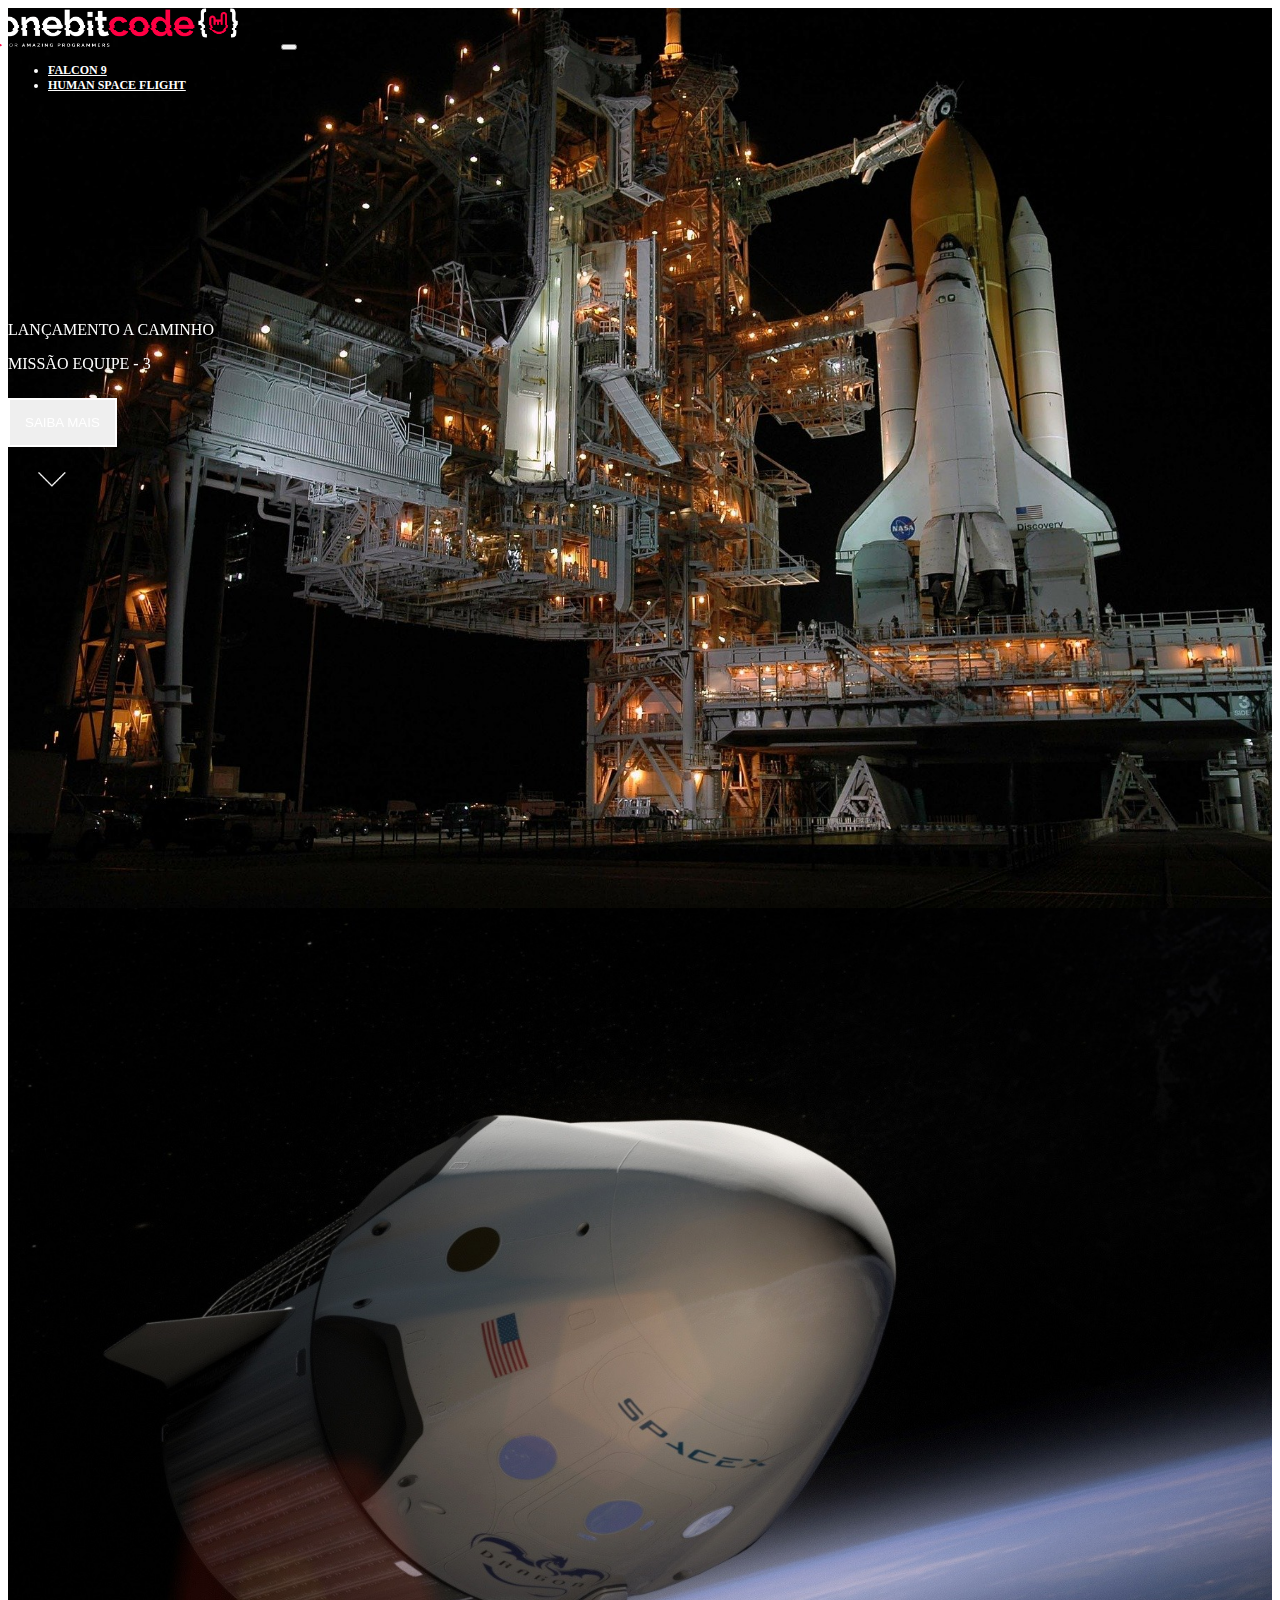
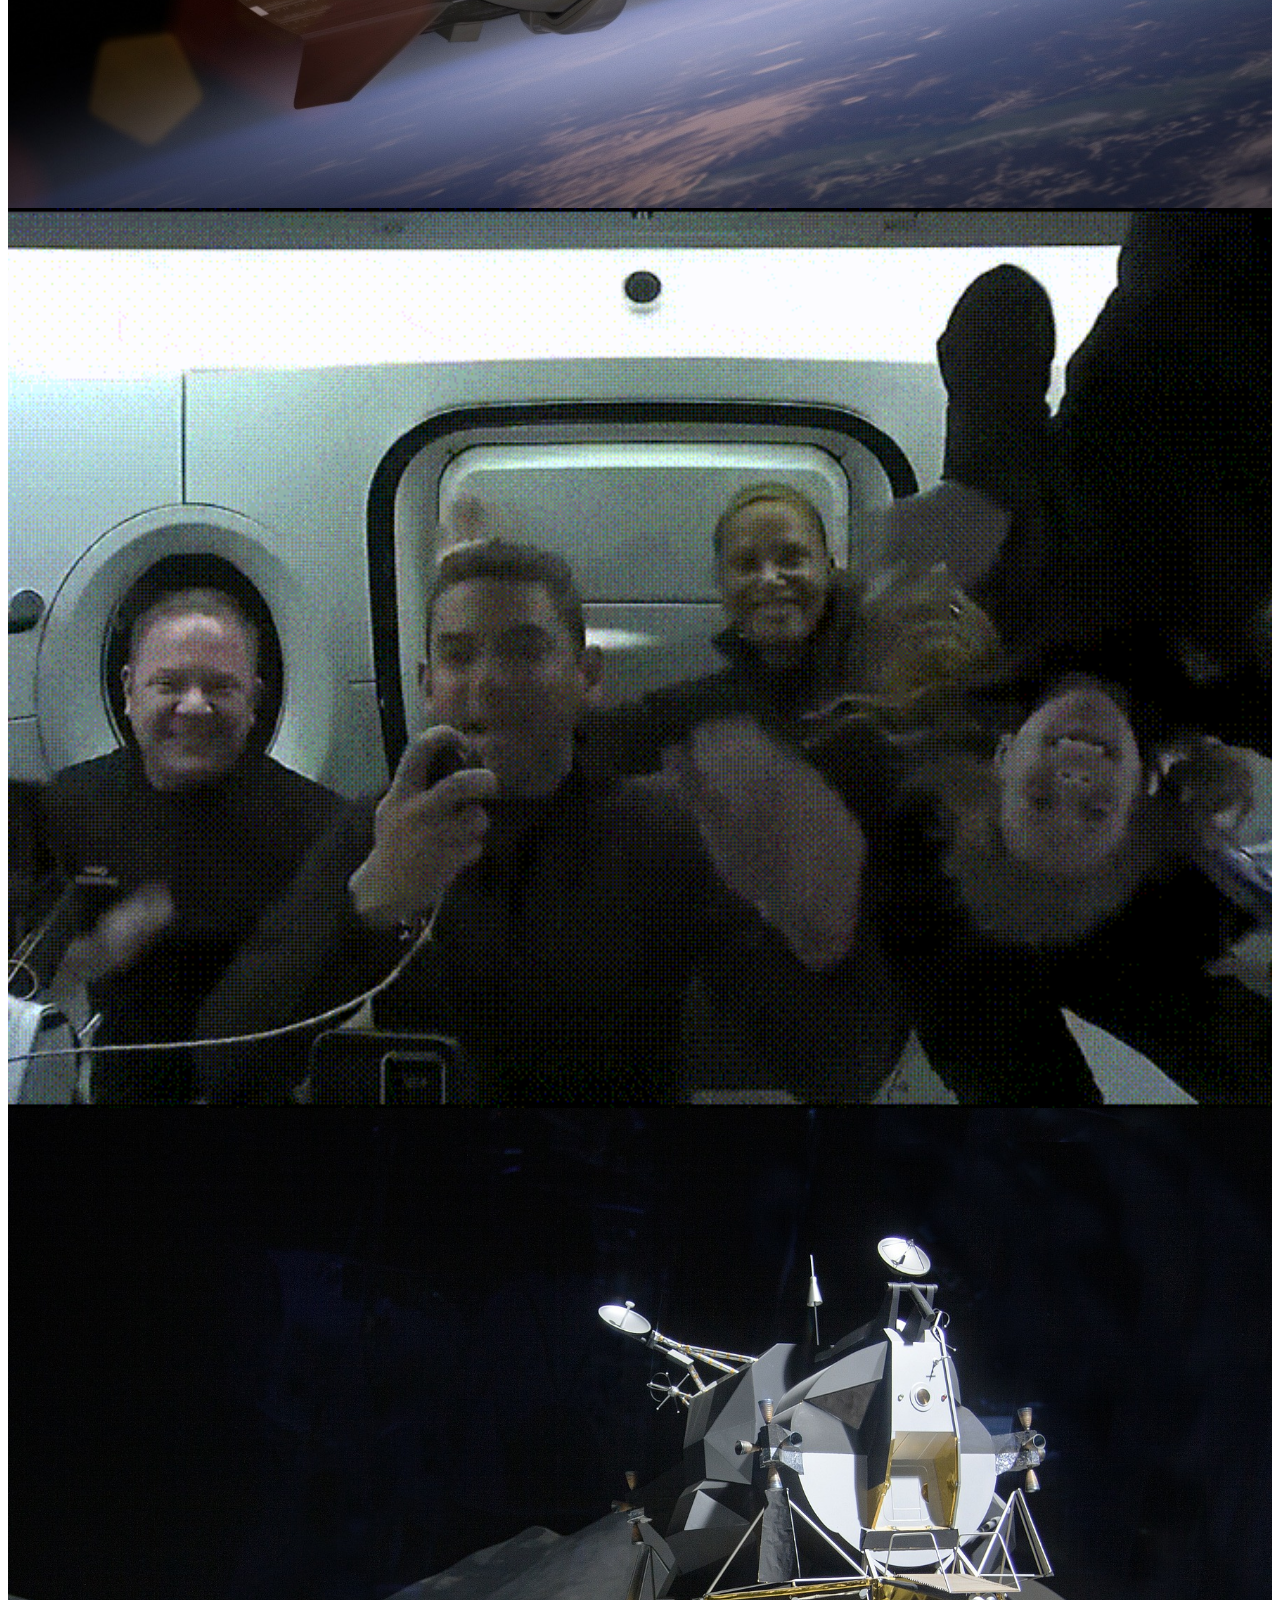
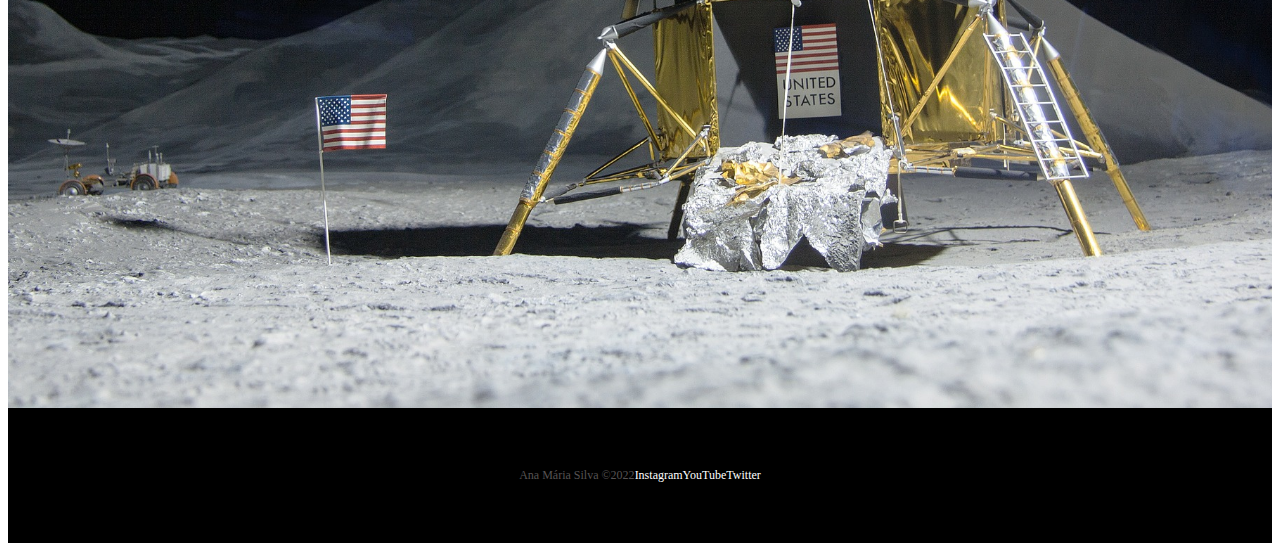
<file: index.html>
<!DOCTYPE html>
<html lang="pt-br">
  <head>
    <meta charset="UTF-8" />
    <meta http-equiv="X-UA-Compatible" content="IE=edge" />
    <meta name="viewport" content="width=device-width, initial-scale=1.0" />

    <!--Bootstrap css-->
    <link
      href="https://cdn.jsdelivr.net/npm/bootstrap@5.1.3/dist/css/bootstrap.min.css"
      rel="stylesheet"
      integrity="sha384-1BmE4kWBq78iYhFldvKuhfTAU6auU8tT94WrHftjDbrCEXSU1oBoqyl2QvZ6jIW3"
      crossorigin="anonymous"
    />

    <!--Lib text css-->
    <link rel="stylesheet" href="https://unpkg.com/aos@next/dist/aos.css" />

    <!--Favicon-->
    <link rel="shortcut icon" href="./images/favicon.png" type="image/x-icon" />

    <!--Link do css-->
    <link rel="stylesheet" href="./css/style.css" />

    <title>OnebitX - Home</title>
  </head>
  <body>
    <div class="container-fluid container00 container01">
      <div class="container">
        <header class="header">
          <nav class="navbar navbar-expand-lg navbar-dark bg-transparent pt-4">
            <div class="container-fluid">
              <a href="/index.html">
                <img
                  src="./images/logo-obc-2021-darkbg.png"
                  alt="logoOBX"
                  class="logoPc img-fluid"
              /></a>
              <button
                class="navbar-toggler"
                type="button"
                data-bs-toggle="collapse"
                data-bs-target="#navbarNav"
                aria-controls="navbarNav"
                aria-expanded="false"
                aria-label="Toggle navigation"
              >
                <span class="navbar-toggler-icon"></span>
              </button>
              <div class="collapse navbar-collapse" id="navbarNav">
                <ul class="navbar-nav">
                  <li class="nav-item">
                    <a
                      class="nav-link active"
                      aria-current="page"
                      href="/falcon9.html"
                      id="navItem"
                      >FALCON 9</a
                    >
                  </li>
                  <li class="nav-item">
                    <a
                      class="nav-link active"
                      href="humanSpace.html"
                      id="navItem"
                      >HUMAN SPACE FLIGHT</a
                    >
                  </li>
                </ul>
              </div>
            </div>
          </nav>
        </header>
      </div>
      <div
        class="container titlePadding"
        data-aos="fade-up"
        data-aos-duration="1500"
      >
        <p class="h5" id="launchComing">LANÇAMENTO A CAMINHO</p>
        <p class="h1 mediumTitle">MISSÃO EQUIPE - 3</p>
        <button type="button" class="btn btn-outline-light mt-5" id="button">
          SAIBA MAIS
        </button>

        <div class="container text-center">
          <img
            src="./images/home/arrowDown.gif"
            alt="arrowDown"
            class="arrowDown"
          />
        </div>
      </div>
    </div>

    <div class="container-fluid container00 container02">
      <div
        class="container titlePadding"
        data-aos="fade-right"
        data-aos-duration="1500"
      >
        <p class="h5" id="launchComing">MISSÃO CONCLUÍDA</p>
        <p class="h1 shortTitle">MISSÃO EQUIPE-2 RETORNOU PARA A TERRA</p>
        <button type="button" class="btn btn-outline-light mt-5" id="button">
          SAIBA MAIS
        </button>
      </div>
    </div>

    <div class="container-fluid container00 container03">
      <div
        class="container titlePadding"
        data-aos="fade-down"
        data-aos-duration="1500"
      >
        <p class="h5" id="launchComing">MISSÃO CONCLUÍDA</p>
        <p class="h1 shortTitle">DRAGON RETORNOU PARA A TERRA</p>
        <button type="button" class="btn btn-outline-light mt-5" id="button">
          SAIBA MAIS
        </button>
      </div>
    </div>

    <div class="container-fluid container00 container04">
      <div
        class="container titlePadding"
        data-aos="fade-down-right"
        data-aos-duration="1500"
      >
        <p class="h1 mediumTitle">STARSHIP POUSA ASTRONAUTAS DA NASA NA LUA</p>
        <button type="button" class="btn btn-outline-light mt-5" id="button">
          SAIBA MAIS
        </button>
      </div>
    </div>

    <footer class="container-fluid footer">
      <span class="me-4 copyOBC"> Ana Mária Silva &copy;2022 </span>
      <a
        href="https://www.instagram.com/onebitcode/?hl=en"
        target="blank"
        class="me-4"
        >Instagram</a
      >
      <a
        href="https://www.youtube.com/channel/UC44Mzz2-5TpyfklUCQ5NuxQ"
        target="blank"
        class="me-4"
        >YouTube</a
      >
      <a href="https://twitter.com/onebitcode" target="blank">Twitter</a>
    </footer>

    <!--Bootstrap Script-->
    <script
      src="https://cdn.jsdelivr.net/npm/bootstrap@5.1.3/dist/js/bootstrap.bundle.min.js"
      integrity="sha384-ka7Sk0Gln4gmtz2MlQnikT1wXgYsOg+OMhuP+IlRH9sENBO0LRn5q+8nbTov4+1p"
      crossorigin="anonymous"
    ></script>

    <!--Lib text Script-->
    <script src="https://unpkg.com/aos@next/dist/aos.js"></script>
    <script>
      AOS.init();
    </script>
  </body>
</html>
</file>
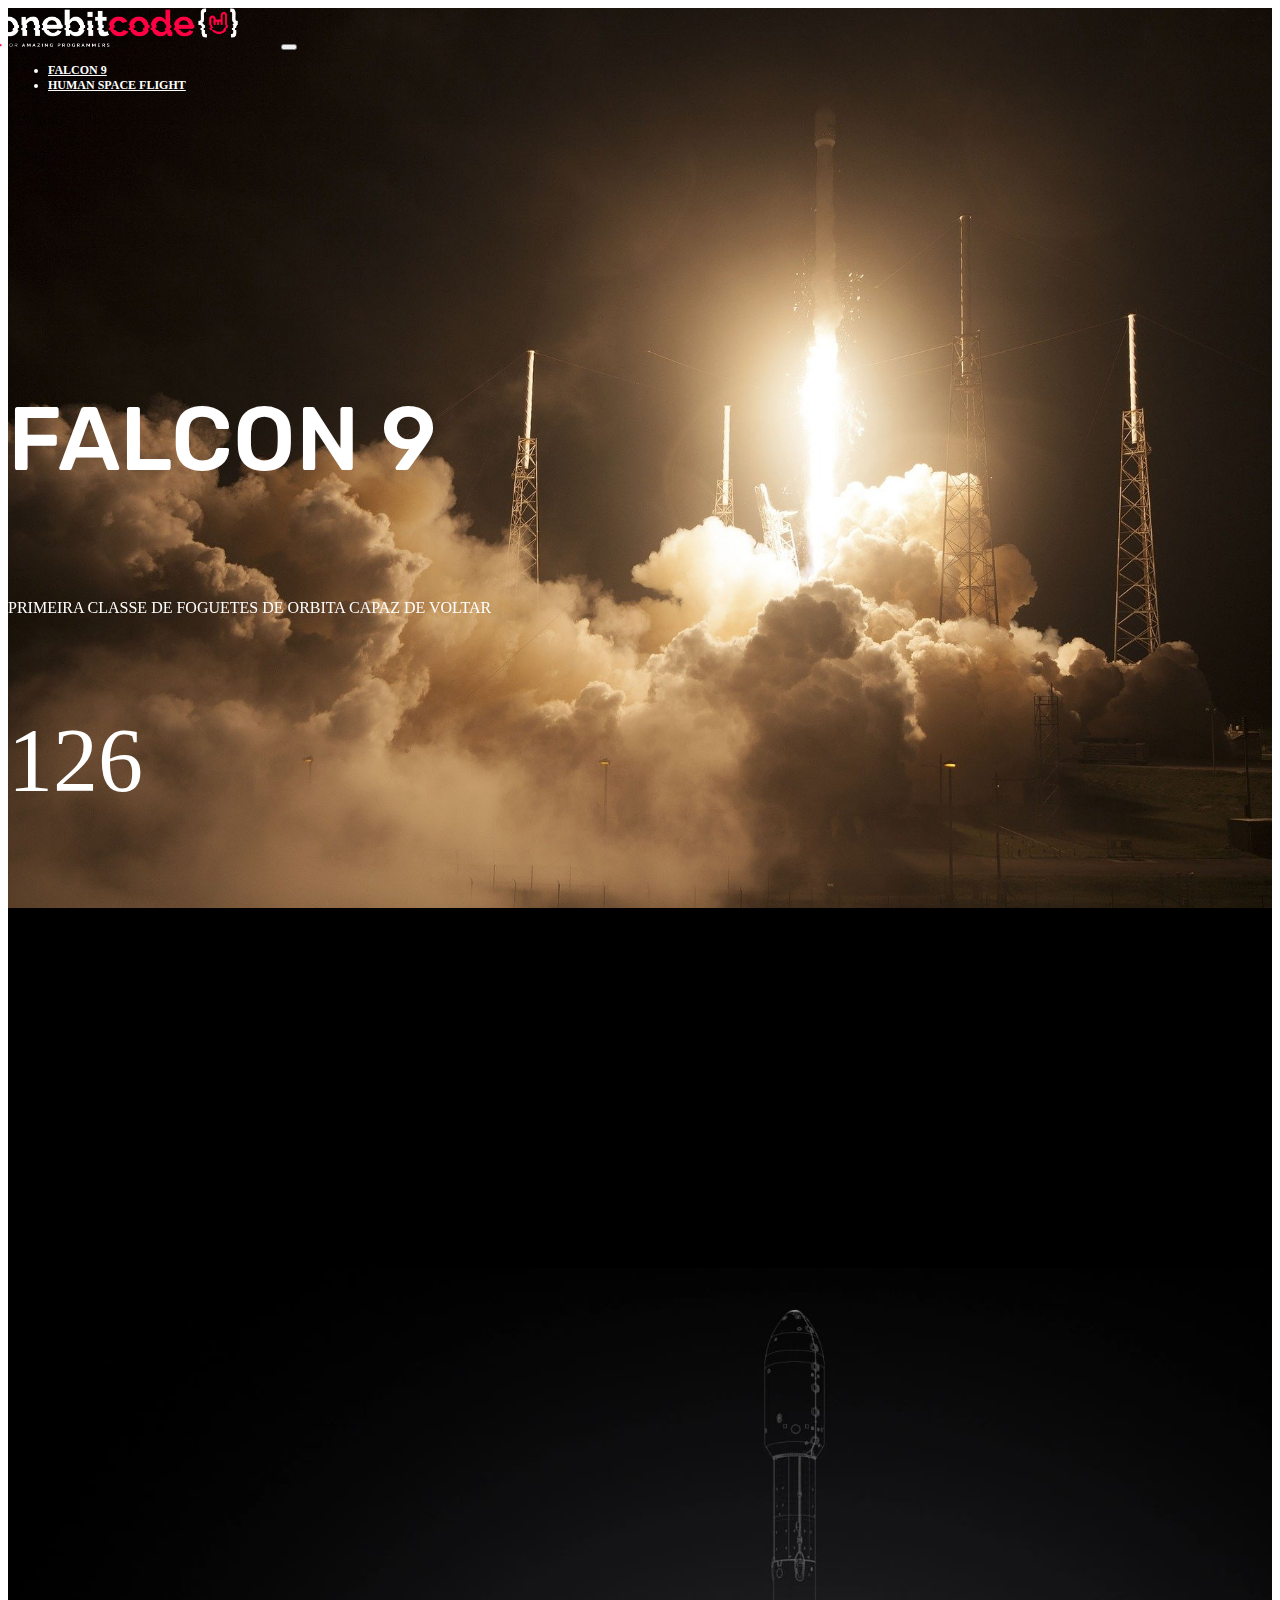
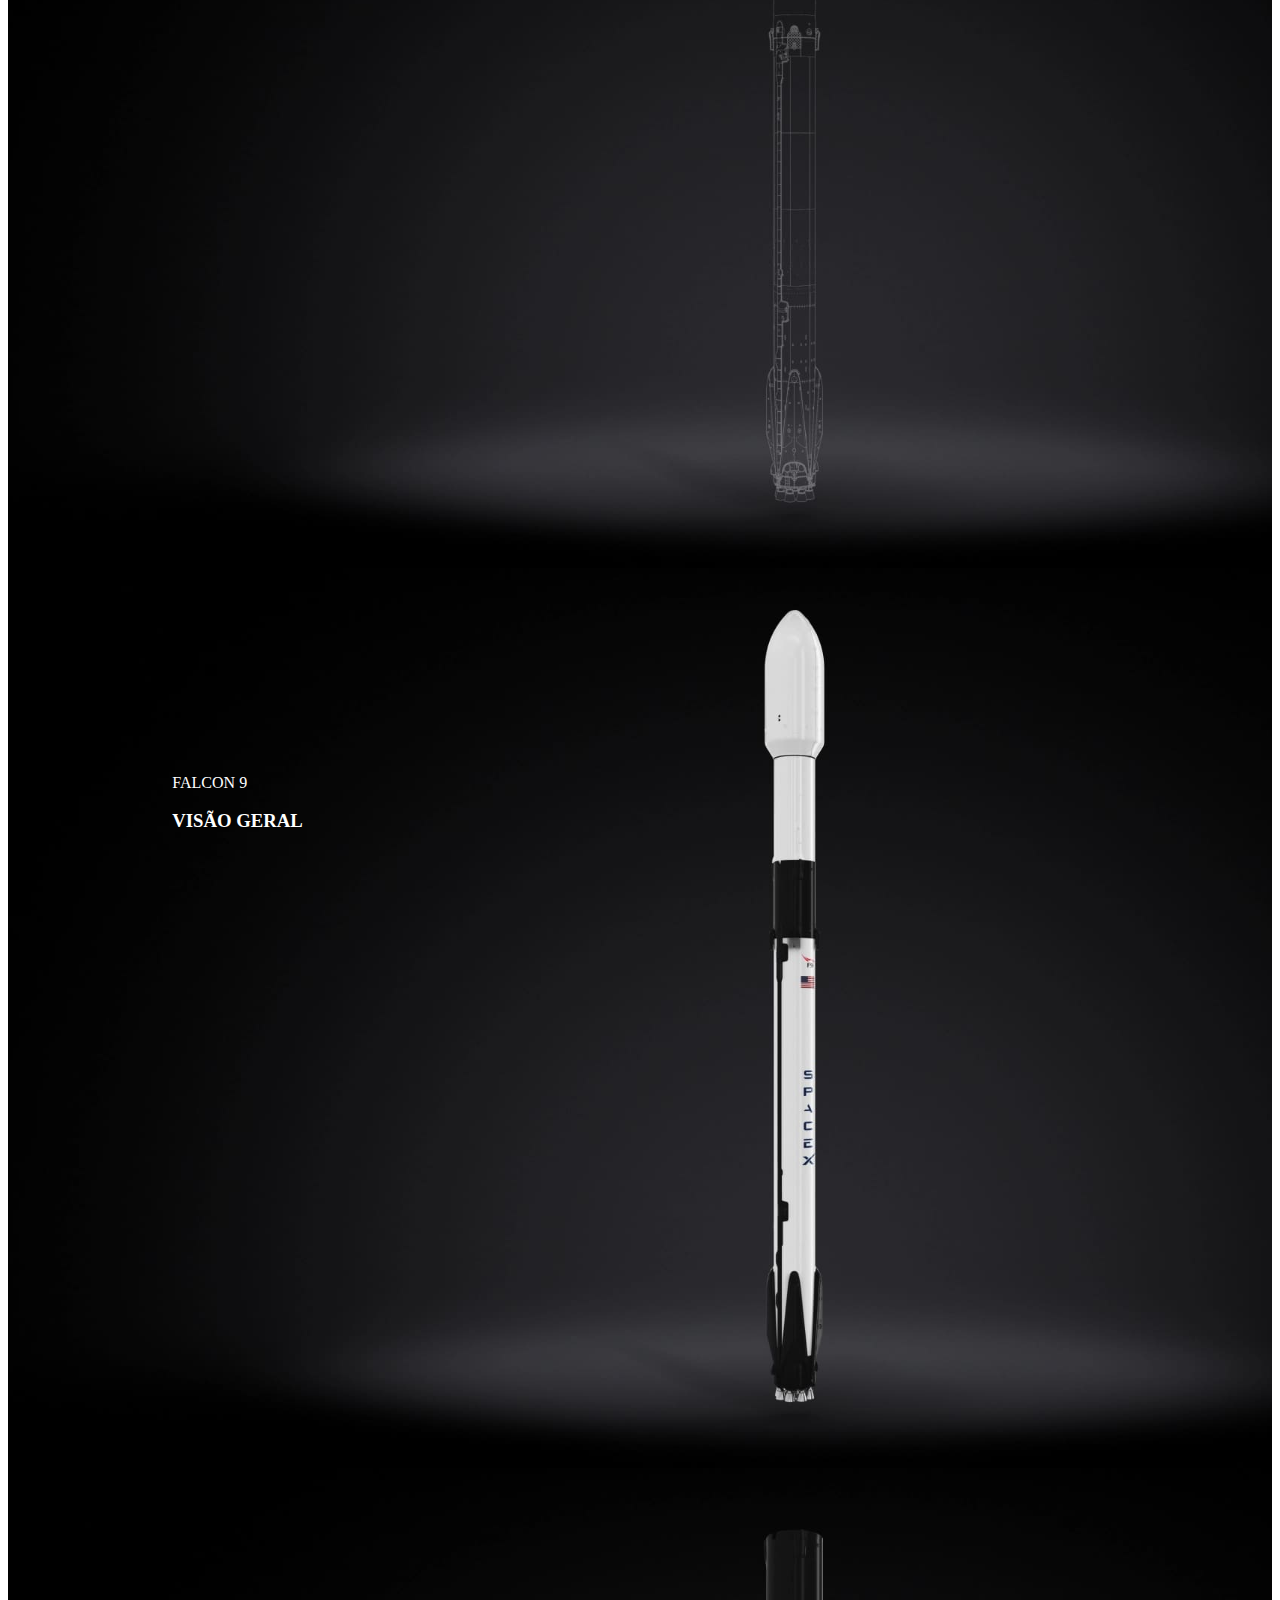
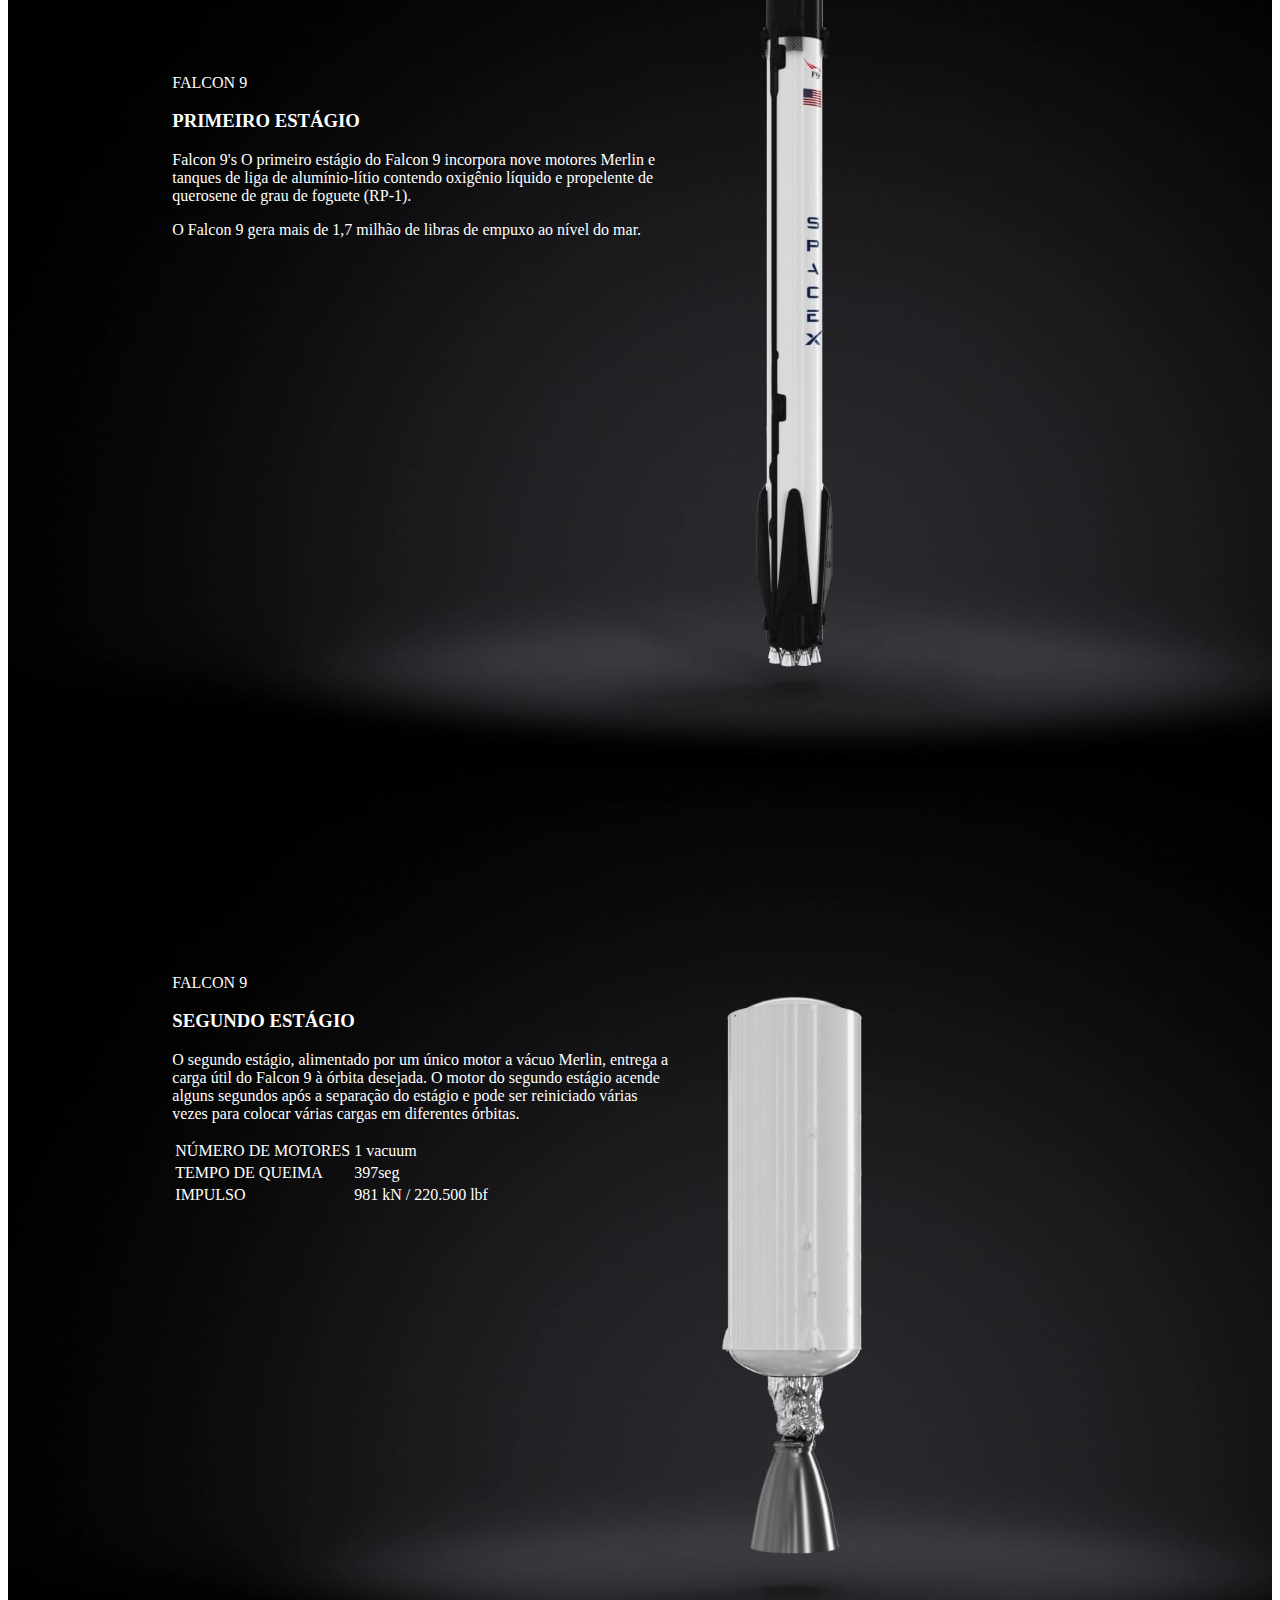
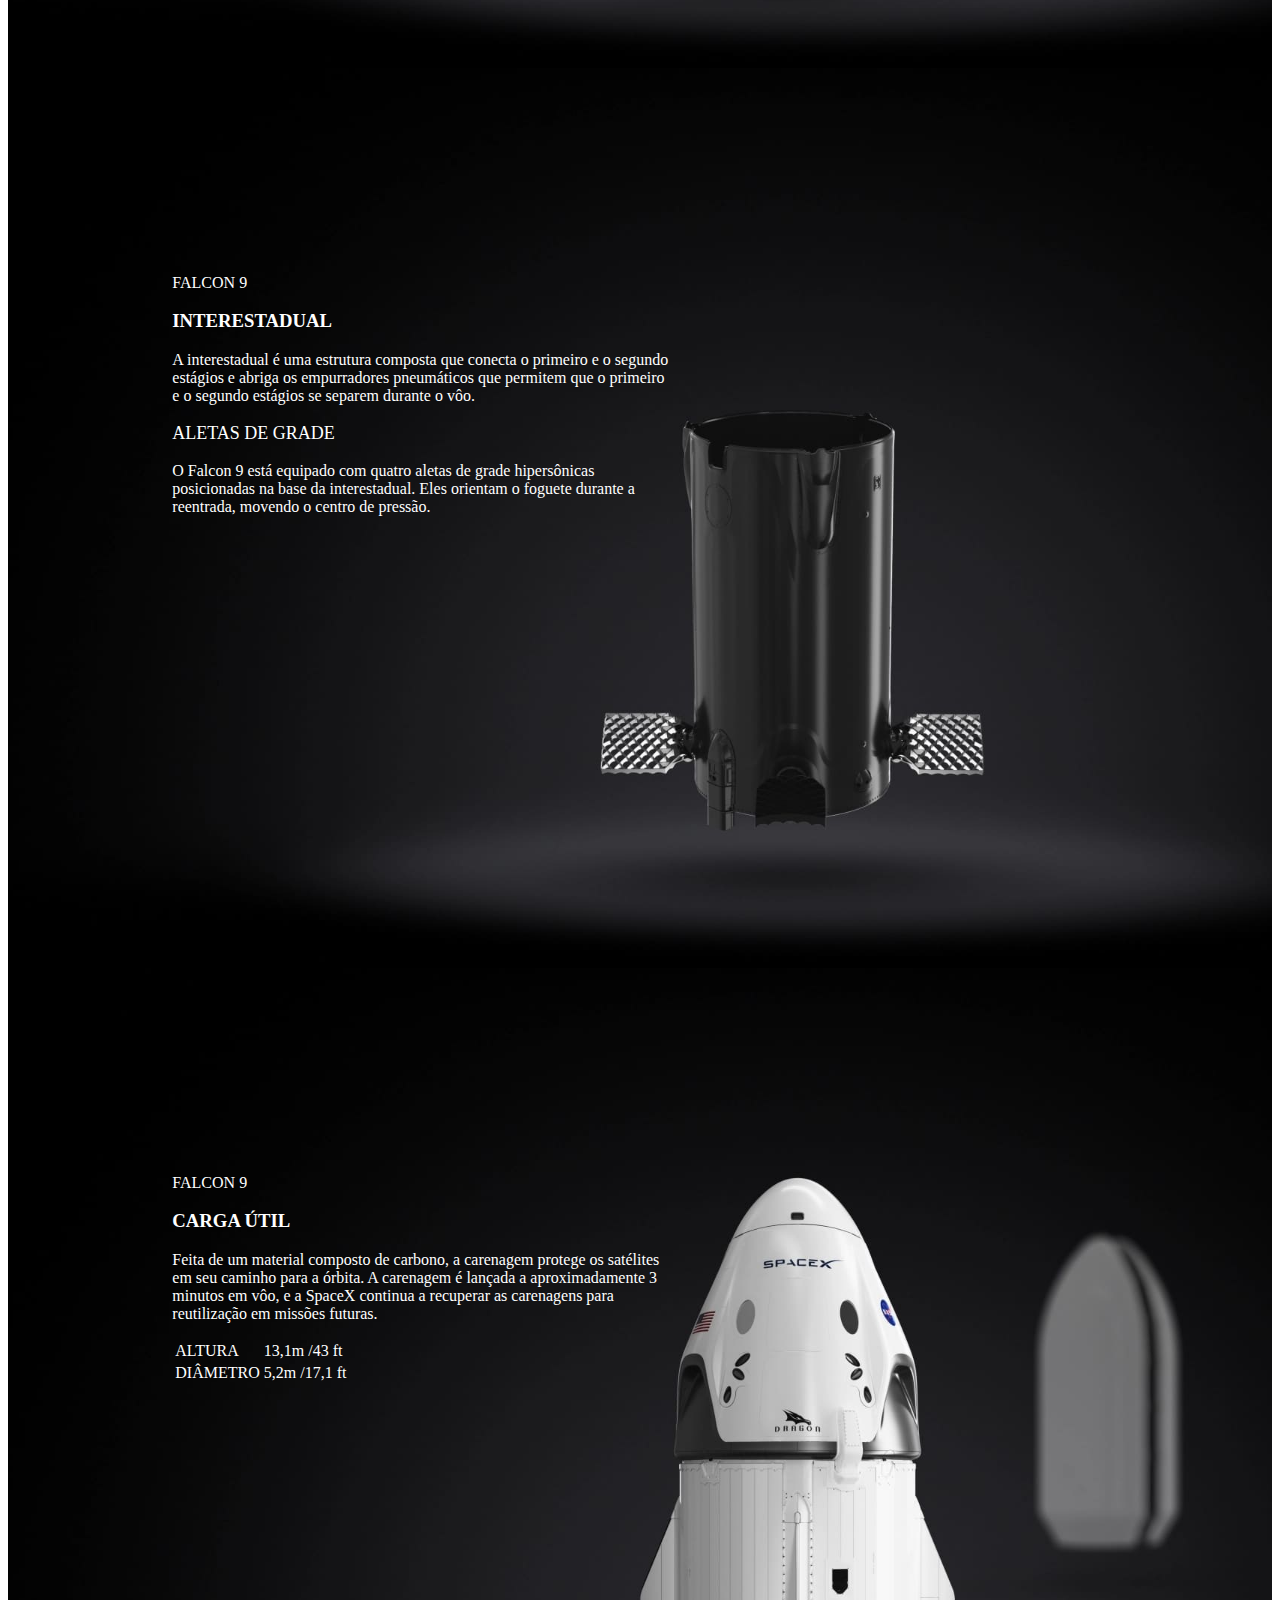
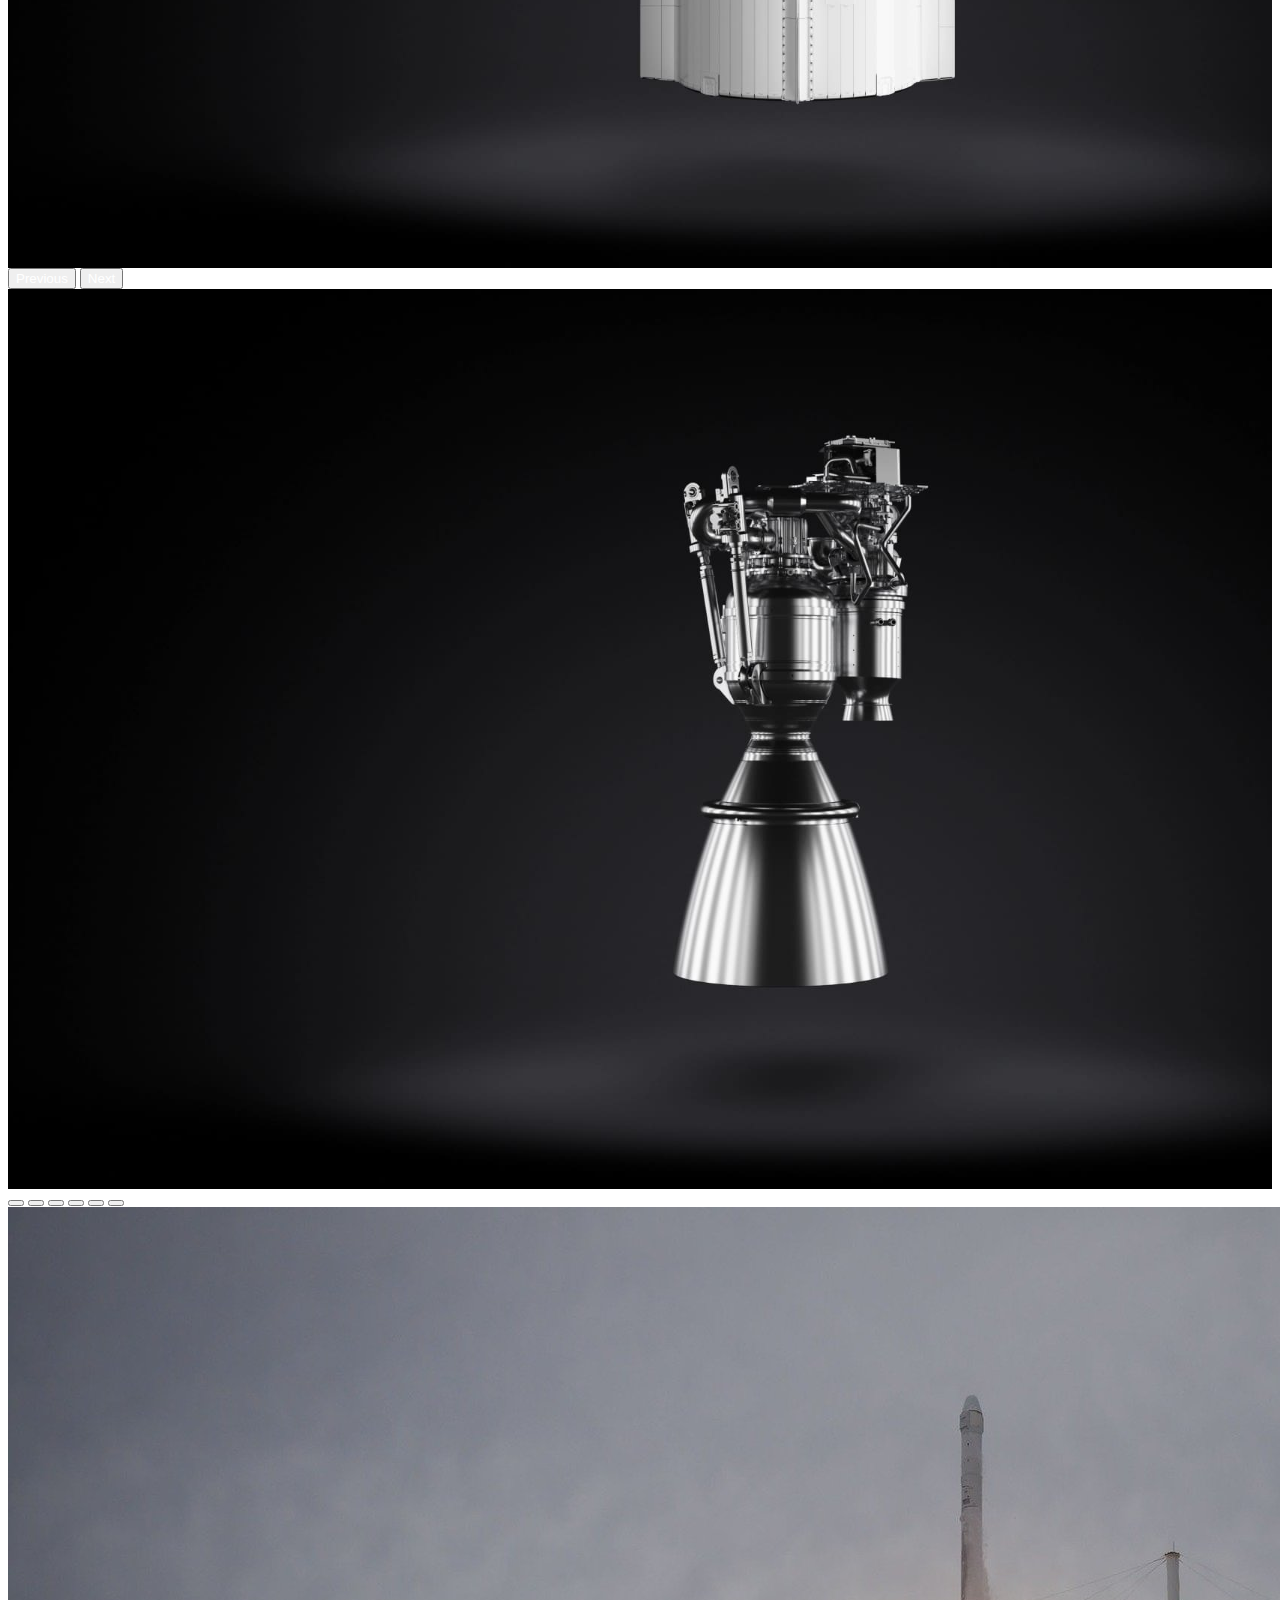
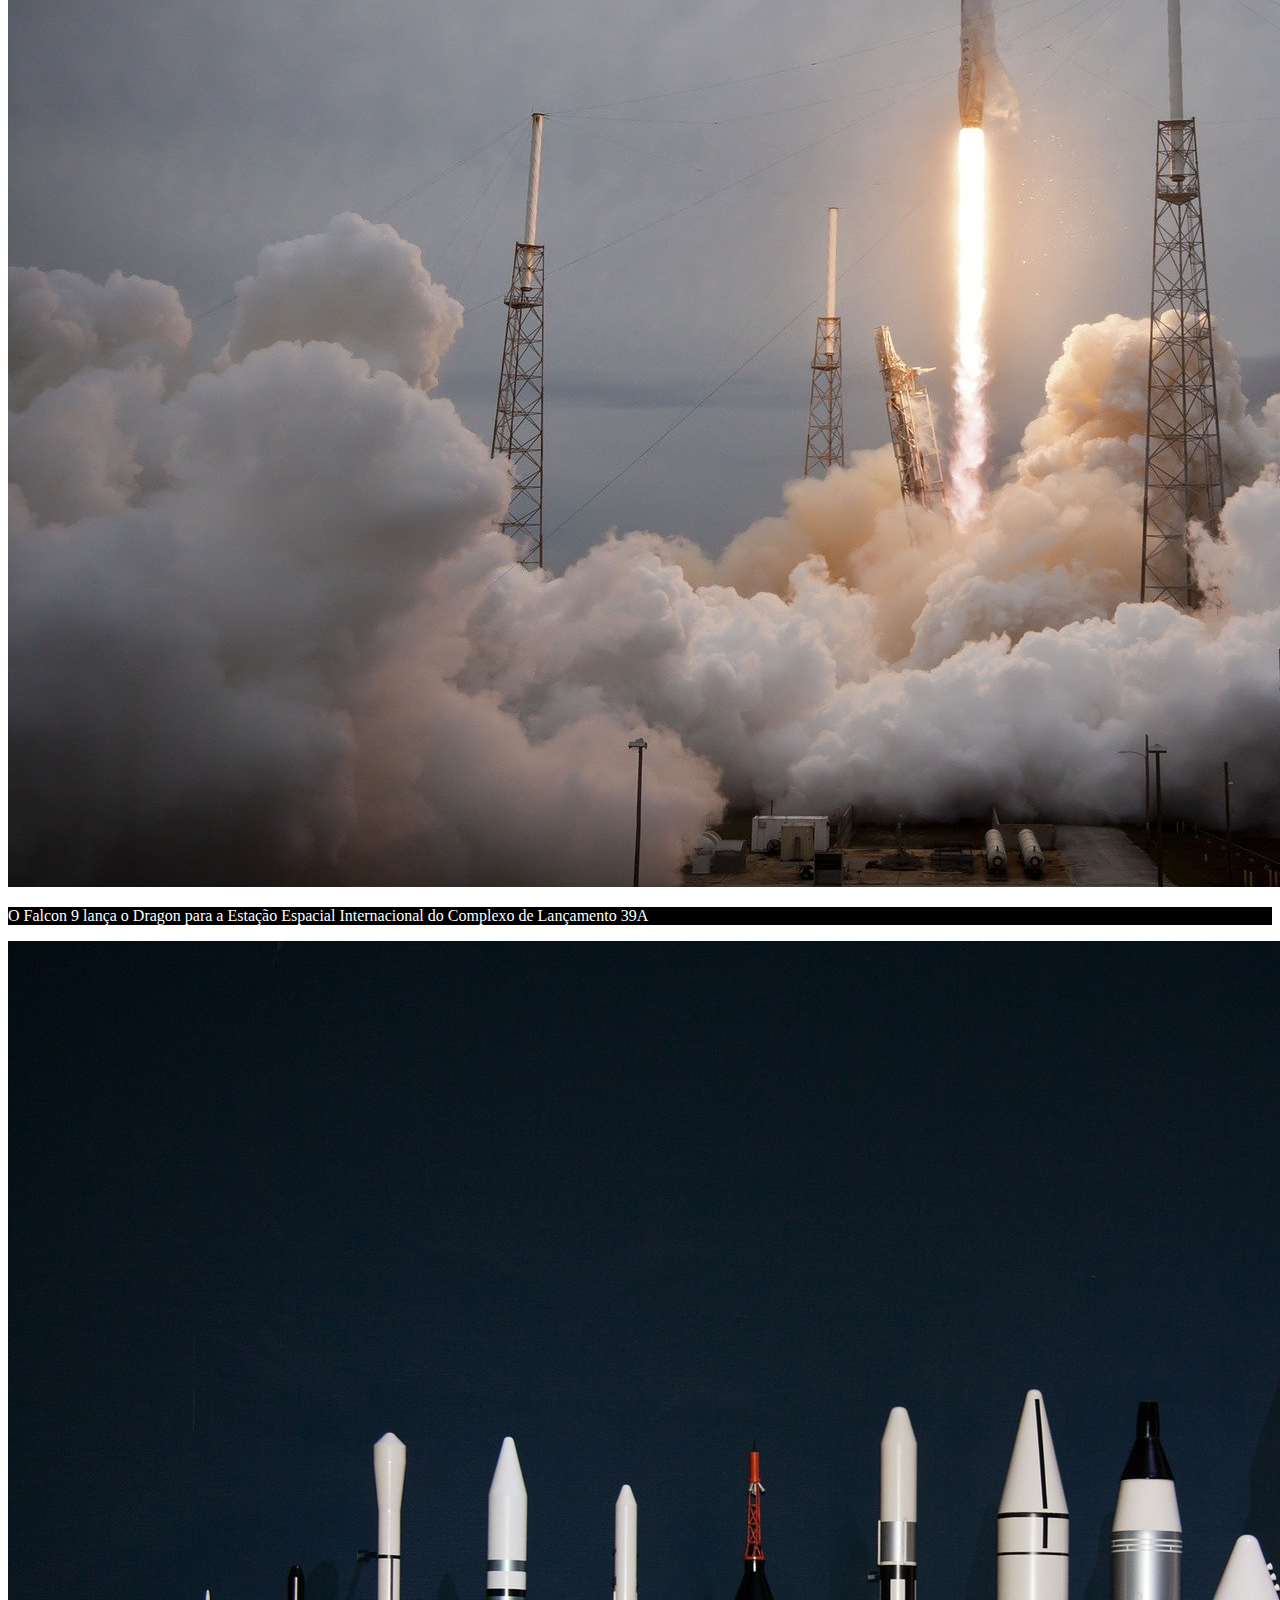
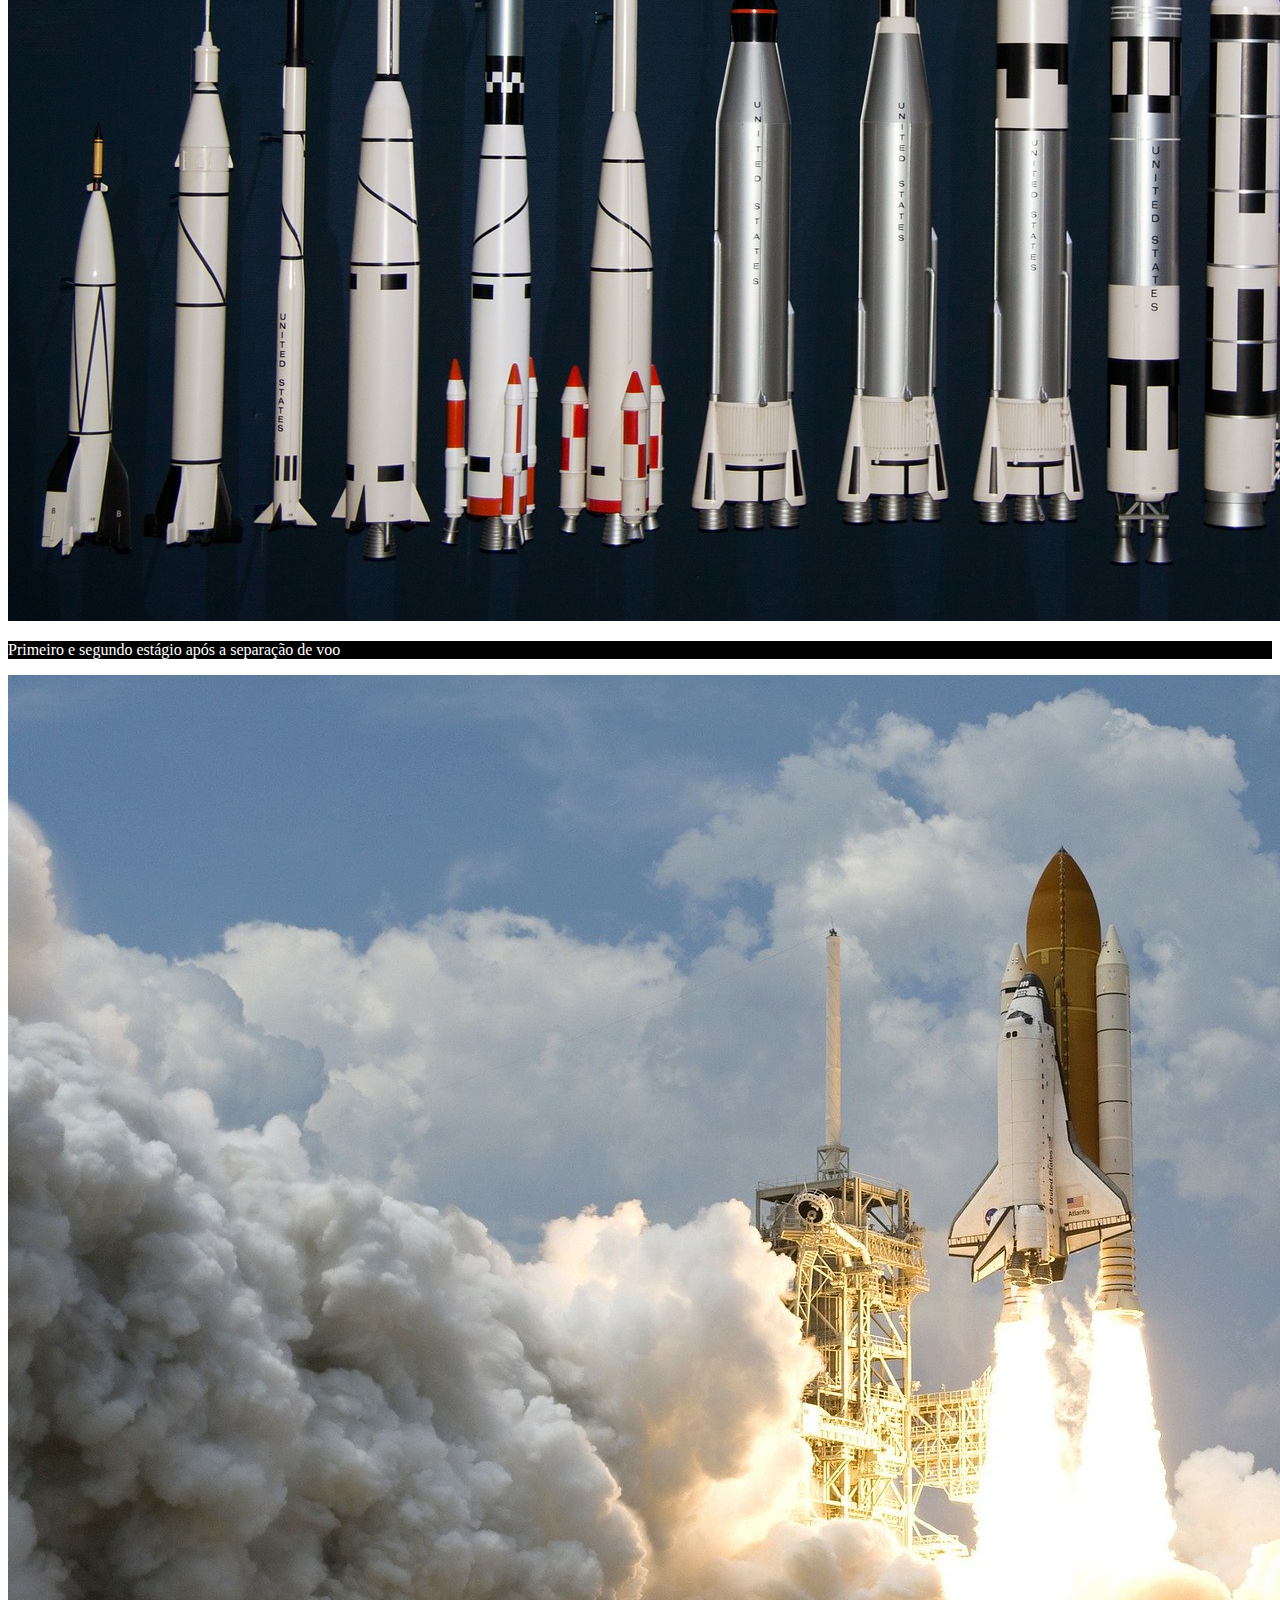
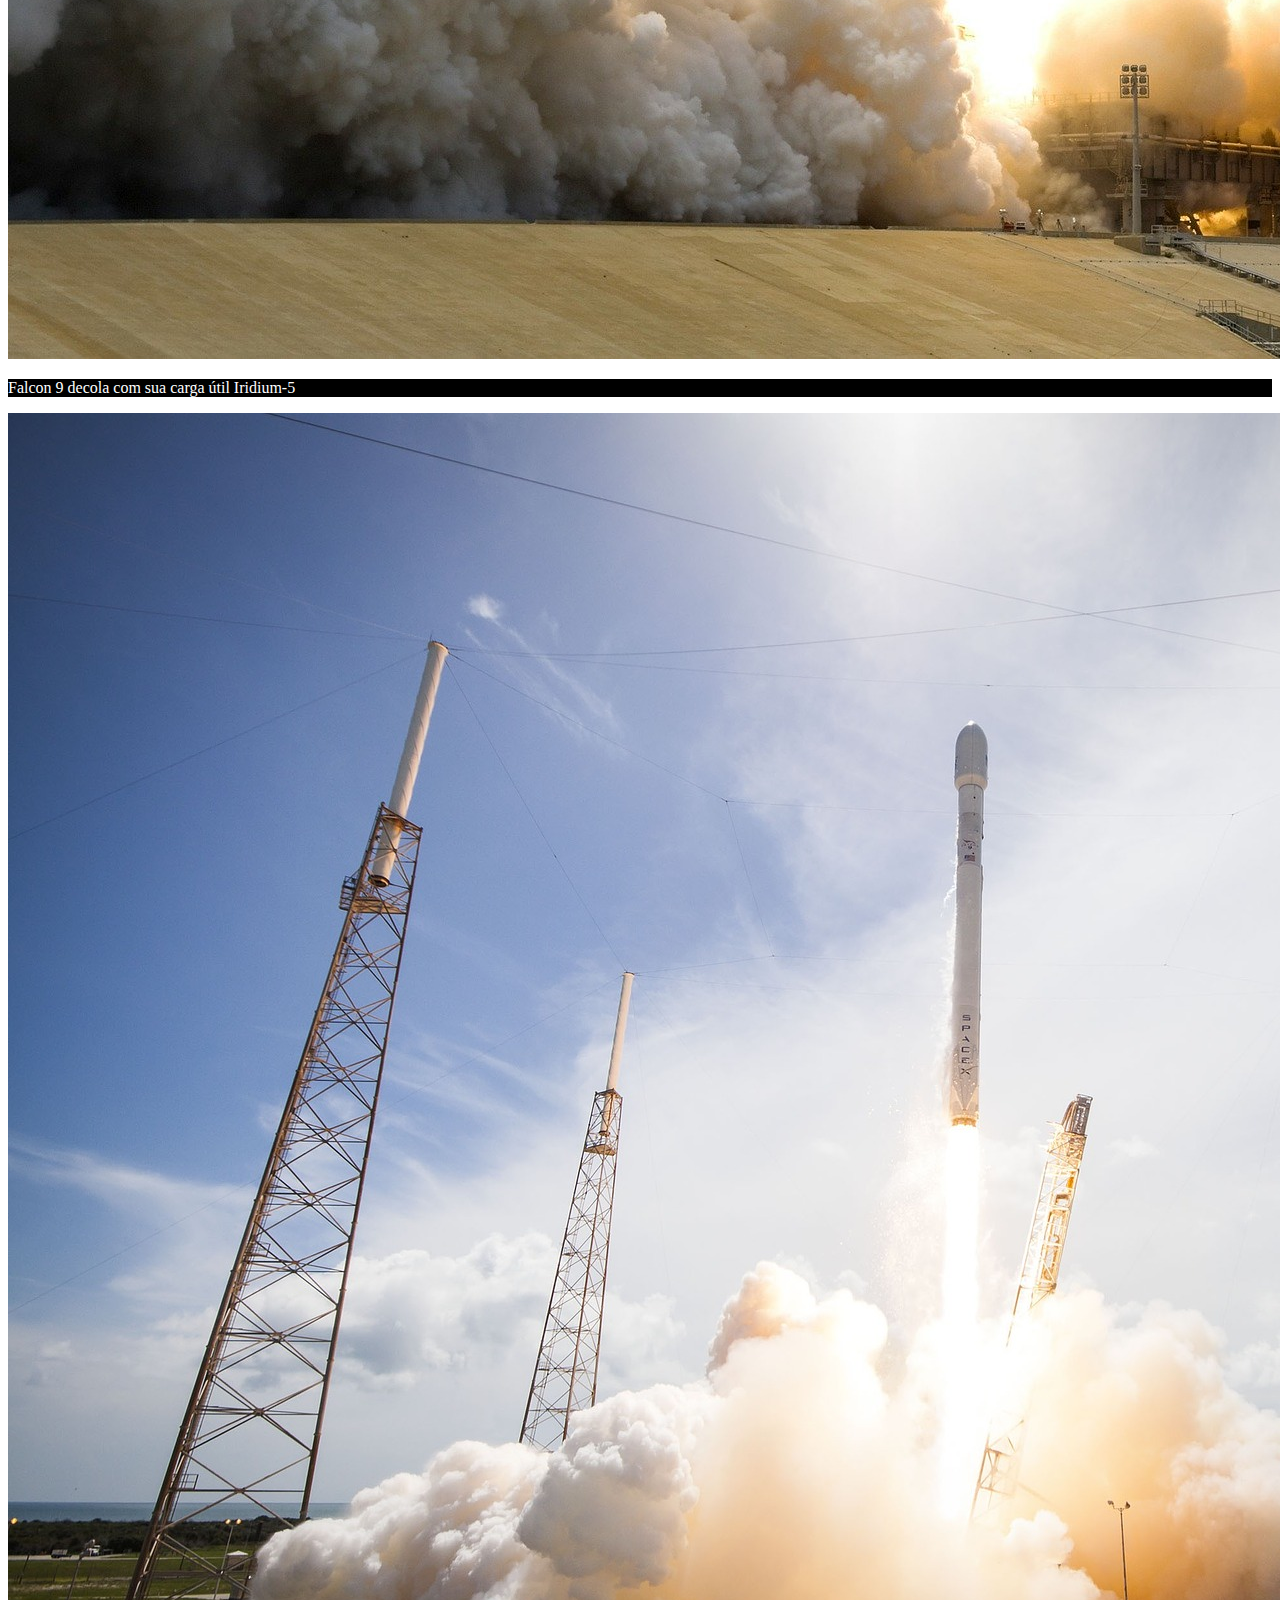
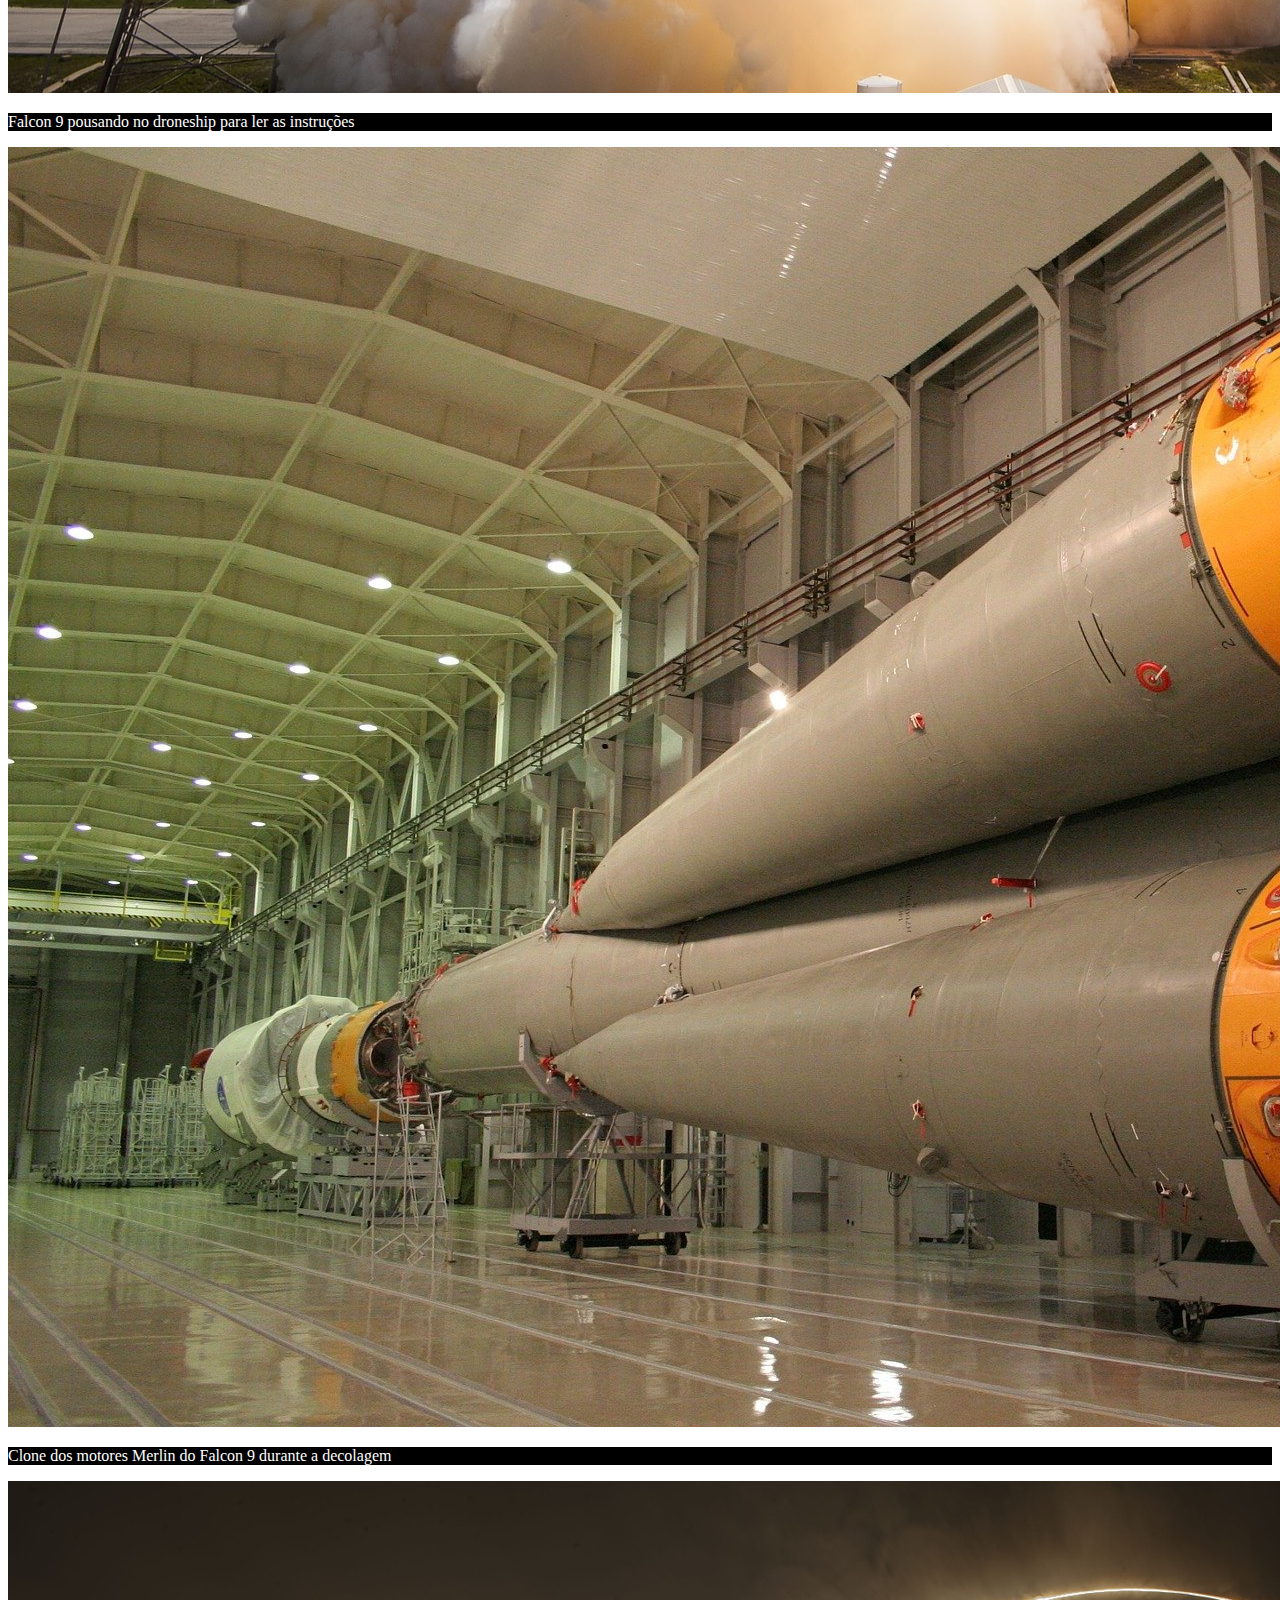
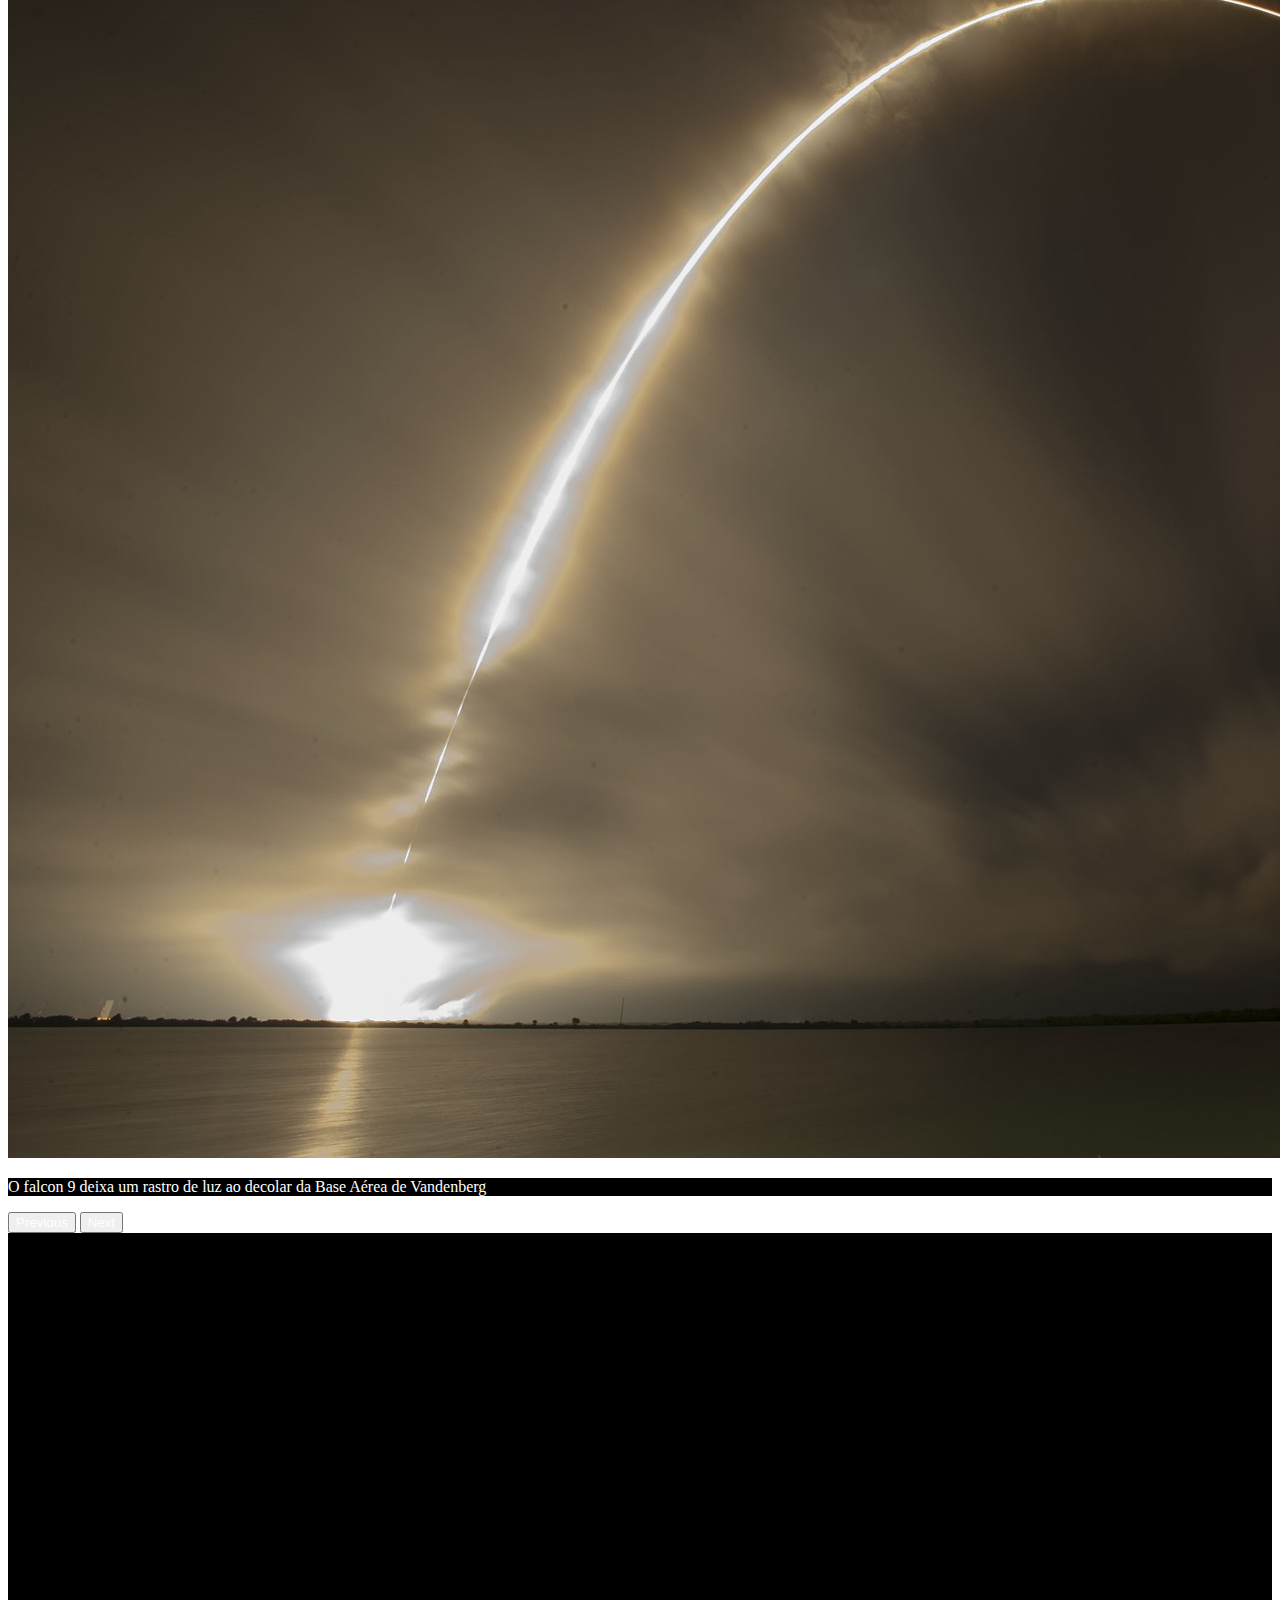
<file: falcon9.html>
<!DOCTYPE html>
<html lang="pt-br">
  <head>
    <meta charset="UTF-8" />
    <meta http-equiv="X-UA-Compatible" content="IE=edge" />
    <meta name="viewport" content="width=device-width, initial-scale=1.0" />
    <!--Bootstrap css-->
    <link
      href="https://cdn.jsdelivr.net/npm/bootstrap@5.1.3/dist/css/bootstrap.min.css"
      rel="stylesheet"
      integrity="sha384-1BmE4kWBq78iYhFldvKuhfTAU6auU8tT94WrHftjDbrCEXSU1oBoqyl2QvZ6jIW3"
      crossorigin="anonymous"
    />

    <!--Lib text css-->
    <link rel="stylesheet" href="https://unpkg.com/aos@next/dist/aos.css" />

    <!--Favicon-->
    <link rel="shortcut icon" href="./images/favicon.png" type="image/x-icon" />

    <!--Link do css-->
    <link rel="stylesheet" href="./css/style.css" />
    <title>OnebitX - Falcon9</title>
  </head>
  <body>
    <div class="container-fluid container00 container05">
      <div class="container">
        <header class="header">
          <nav class="navbar navbar-expand-lg navbar-dark bg-transparent pt-4">
            <div class="container-fluid">
              <a href="/index.html">
                <img
                  src="./images/logo-obc-2021-darkbg.png"
                  alt="logoOBX"
                  class="logoPc img-fluid"
              /></a>

              <button
                class="navbar-toggler"
                type="button"
                data-bs-toggle="collapse"
                data-bs-target="#navbarNav"
                aria-controls="navbarNav"
                aria-expanded="false"
                aria-label="Toggle navigation"
              >
                <span class="navbar-toggler-icon"></span>
              </button>

              <div class="collapse navbar-collapse" id="navbarNav">
                <ul class="navbar-nav">
                  <li class="nav-item">
                    <a
                      class="nav-link active"
                      aria-current="page"
                      href="/falcon9.html"
                      id="navItem"
                      >FALCON 9</a
                    >
                  </li>
                  <li class="nav-item">
                    <a
                      class="nav-link active"
                      href="humanSpace.html"
                      id="navItem"
                      >HUMAN SPACE FLIGHT</a
                    >
                  </li>
                </ul>
              </div>
            </div>
          </nav>
        </header>
      </div>

      <div
        class="container text-center titleContent"
        data-aos="fade-up"
        data-aos-duration="1500"
      >
        <p class="h1 titleFalcon9">FALCON 9</p>

        <p class="h5 subTitleFalcon">
          PRIMEIRA CLASSE DE FOGUETES DE ORBITA CAPAZ DE VOLTAR
        </p>
      </div>
    </div>

    <div class="container-fluid numbers">
      <div class="row text-center">
        <div class="col-sm col1">
          <p class="h1 titleNumb" data-aos="flip-up" data-aos-duration="1000">
            126
          </p>

          <p class="subTitleNumb" data-aos="flip-up" data-aos-duration="1000">
            LANÇAMENTOS TOTAIS
          </p>
        </div>

        <div class="col">
          <p class="h1 titleNumb" data-aos="flip-left" data-aos-duration="1000">
            86
          </p>

          <p class="subTitleNumb" data-aos="flip-left" data-aos-duration="1000">
            DESEMBARQUES TOTAIS
          </p>
        </div>

        <div class="col-sm col3">
          <p
            class="h1 titleNumb"
            data-aos="flip-right"
            data-aos-duration="1000"
          >
            68
          </p>

          <p
            class="subTitleNumb"
            data-aos="flip-right"
            data-aos-duration="1000"
          >
            FOGUETES RECUPERADOS
          </p>
        </div>
      </div>
    </div>

    <div class="container-fluid container00 container06">
      <div class="container containerFalcon9Desc">
        <p class="falcon9Desc" data-aos="fade-right" data-aos-duration="1500">
          O Falcon 9 é um foguete reutilizável de dois estágios projetado e
          fabricado pela SpaceX para o transporte confiável e seguro de pessoas
          e cargas úteis para a órbita da Terra e além. Falcon 9 é o primeiro
          foguete reutilizável de classe orbital do mundo. A capacidade de
          reutilização permite que a SpaceX refile as partes mais caras do
          foguete, o que, por sua vez, reduz o custo do acesso ao espaço.
        </p>
      </div>
    </div>

    <div
      id="carouselExampleInterval"
      class="carousel slide"
      data-bs-ride="carousel"
    >
      <div class="carousel-inner">
        <div
          class="carousel-item active container00 carrossel01"
          data-bs-interval="3000000"
        >
          <div class="container" id="overViewPosition">
            <p class="subTitleOvewView">FALCON 9</p>
            <h3 class="titleOverView">VISÃO GERAL</h3>
            <table class="table" id="widthTable">
              <tbody>
                <tr data-aos="fade-right" data-aos-duration="1500">
                  <td>ALTURA</td>
                  <td class="text-end">
                    70 m<span class="corEscuraTxt">/ 229.6 f</span>
                  </td>
                </tr>
                <tr data-aos="fade-right" data-aos-duration="1200">
                  <td>DIAMETRO</td>
                  <td class="text-end">
                    3.7 m<span class="corEscuraTxt"> / 12 ft</span>
                  </td>
                </tr>
                <tr data-aos="fade-right" data-aos-duration="1500">
                  <td>MASSA</td>
                  <td class="text-end">
                    549,054 kg<span class="corEscuraTxt"> / 1,207,920 lb</span>
                  </td>
                </tr>
                <tr data-aos="fade-right" data-aos-duration="1400">
                  <td>CARGA MÁXIMA PARA LEO</td>
                  <td class="text-end">
                    22,800 kg<span class="corEscuraTxt"> / 50,265 lb</span>
                  </td>
                </tr>
                <tr data-aos="fade-right" data-aos-duration="1600">
                  <td>CARGA MÁXIMA PARA GTO</td>
                  <td class="text-end">
                    8,300 kg<span class="corEscuraTxt"> / 18,300 lb</span>
                  </td>
                </tr>
                <tr data-aos="fade-right" data-aos-duration="1300">
                  <td>CARGA MÁXIMA PARA MARTE</td>
                  <td class="text-end">
                    4,020 kg<span class="corEscuraTxt"> / 8,860 lb</span>
                  </td>
                </tr>
              </tbody>
            </table>
          </div>
        </div>
        <div
          class="carousel-item container00 carrossel02"
          data-bs-interval="3000000"
        >
          <div class="container" id="overViewPosition">
            <p class="subTitleOvewView">FALCON 9</p>
            <h3 class="titleOverView">PRIMEIRO ESTÁGIO</h3>
            <p>
              Falcon 9's O primeiro estágio do Falcon 9 incorpora nove motores
              Merlin e tanques de liga de alumínio-lítio contendo oxigênio
              líquido e propelente de querosene de grau de foguete (RP-1).
            </p>
            <p>
              O Falcon 9 gera mais de 1,7 milhão de libras de empuxo ao nível do
              mar.
            </p>
          </div>
        </div>
        <div
          class="carousel-item container00 carrossel03"
          data-bs-interval="3000000"
        >
          <div class="container" id="overViewPosition">
            <p class="subTitleOvewView">FALCON 9</p>
            <h3 class="titleOverView">SEGUNDO ESTÁGIO</h3>
            <p>
              O segundo estágio, alimentado por um único motor a vácuo Merlin,
              entrega a carga útil do Falcon 9 à órbita desejada. O motor do
              segundo estágio acende alguns segundos após a separação do estágio
              e pode ser reiniciado várias vezes para colocar várias cargas em
              diferentes órbitas.
            </p>
            <table class="table" id="widthTable">
              <tbody>
                <tr>
                  <td>NÚMERO DE MOTORES</td>
                  <td class="text-end">1 vacuum</td>
                </tr>
                <tr>
                  <td>TEMPO DE QUEIMA</td>
                  <td class="text-end">397seg</td>
                </tr>
                <tr>
                  <td>IMPULSO</td>
                  <td class="text-end">981 kN <span>/ 220.500 lbf</span></td>
                </tr>
              </tbody>
            </table>
          </div>
        </div>
        <div
          class="carousel-item container00 carrossel04"
          data-bs-interval="2000000"
        >
          <div class="container" id="overViewPosition">
            <p class="subTitleOvewView">FALCON 9</p>
            <h3 class="titleOverView">INTERESTADUAL</h3>
            <p>
              A interestadual é uma estrutura composta que conecta o primeiro e
              o segundo estágios e abriga os empurradores pneumáticos que
              permitem que o primeiro e o segundo estágios se separem durante o
              vôo.
            </p>
            <p style="font-size: 18px">ALETAS DE GRADE</p>
            <p>
              O Falcon 9 está equipado com quatro aletas de grade hipersônicas
              posicionadas na base da interestadual. Eles orientam o foguete
              durante a reentrada, movendo o centro de pressão.
            </p>
          </div>
        </div>
        <div
          class="carousel-item container00 carrossel05"
          data-bs-interval="3000000"
        >
          <div class="container" id="overViewPosition">
            <p class="subTitleOvewView">FALCON 9</p>
            <h3 class="titleOverView">CARGA ÚTIL</h3>
            <p>
              Feita de um material composto de carbono, a carenagem protege os
              satélites em seu caminho para a órbita. A carenagem é lançada a
              aproximadamente 3 minutos em vôo, e a SpaceX continua a recuperar
              as carenagens para reutilização em missões futuras.
            </p>
            <table class="table" id="widthTable">
              <tbody>
                <tr>
                  <td>ALTURA</td>
                  <td class="text-end">13,1m <span>/43 ft</span></td>
                </tr>
                <tr>
                  <td>DIÂMETRO</td>
                  <td class="text-end">5,2m <span>/17,1 ft</span></td>
                </tr>
              </tbody>
            </table>
          </div>
        </div>
      </div>
      <button
        class="carousel-control-prev"
        type="button"
        data-bs-target="#carouselExampleInterval"
        data-bs-slide="prev"
      >
        <span class="carousel-control-prev-icon" aria-hidden="true"></span>
        <span class="visually-hidden">Previous</span>
      </button>
      <button
        class="carousel-control-next"
        type="button"
        data-bs-target="#carouselExampleInterval"
        data-bs-slide="next"
      >
        <span class="carousel-control-next-icon" aria-hidden="true"></span>
        <span class="visually-hidden">Next</span>
      </button>
    </div>

    <div class="container-fluid container00 container07">
      <div
        class="container"
        id="overViewPosition"
        data-aos="fade-right"
        data-aos-duration="1400"
      >
        <p class="subTitleOvewView">FALCON 9</p>
        <h3 class="titleOverView">MERLIN</h3>
        <p>
          Merlin é uma família de motores de foguete desenvolvidos pela SpaceX
          para uso em seus veículos de lançamento Falcon 1, Falcon 9 e Falcon
          Heavy. Os motores Merlin usam querosene de grau de foguete (RP-1) e
          oxigênio líquido como propelentes de foguete em um ciclo de energia de
          gerador a gás. O motor Merlin foi originalmente projetado para
          recuperação e reutilização.
        </p>
        <table class="table" id="widthTable">
          <tbody>
            <tr>
              <td>PROPULSOR</td>
              <td class="text-end">LOX <span>/ RP-1</span></td>
            </tr>
            <tr>
              <td>IMPULSO</td>
              <td class="text-end">845 kN <span>/ 190.000 lbf</span></td>
            </tr>
          </tbody>
        </table>
      </div>
    </div>

    <div
      id="carouselExampleCaptions"
      class="carousel slide carrosselSlide"
      data-bs-ride="carousel"
    >
      <div class="carousel-indicators">
        <button
          type="button"
          data-bs-target="#carouselExampleCaptions"
          data-bs-slide-to="0"
          class="active"
          aria-current="true"
          aria-label="Slide 1"
        ></button>
        <button
          type="button"
          data-bs-target="#carouselExampleCaptions"
          data-bs-slide-to="1"
          aria-label="Slide 2"
        ></button>
        <button
          type="button"
          data-bs-target="#carouselExampleCaptions"
          data-bs-slide-to="2"
          aria-label="Slide 3"
        ></button>
        <button
          type="button"
          data-bs-target="#carouselExampleCaptions"
          data-bs-slide-to="3"
          aria-label="Slide 4"
        ></button>
        <button
          type="button"
          data-bs-target="#carouselExampleCaptions"
          data-bs-slide-to="4"
          aria-label="Slide 5"
        ></button>
        <button
          type="button"
          data-bs-target="#carouselExampleCaptions"
          data-bs-slide-to="5"
          aria-label="Slide 6"
        ></button>
      </div>
      <div class="carousel-inner">
        <div class="carousel-item active" data-bs-interval="1000000">
          <img src="./images/falcon9/09.jpg" class="d-block w-100" alt="..." />
          <div class="carousel-caption d-md-block">
            <p class="carousselText">
              O Falcon 9 lança o Dragon para a Estação Espacial Internacional do
              Complexo de Lançamento 39A
            </p>
          </div>
        </div>
        <div class="carousel-item" data-bs-interval="2000000">
          <img src="./images/falcon9/10.jpg" class="d-block w-100" alt="..." />
          <div class="carousel-caption d-md-block">
            <p class="carousselText">
              Primeiro e segundo estágio após a separação de voo
            </p>
          </div>
        </div>
        <div class="carousel-item" data-bs-interval="3000000">
          <img src="./images/falcon9/11.jpg" class="d-block w-100" alt="..." />
          <div class="carousel-caption d-md-block">
            <p class="carousselText">
              Falcon 9 decola com sua carga útil Iridium-5
            </p>
          </div>
        </div>
        <div class="carousel-item" data-bs-interval="3000000">
          <img src="./images/falcon9/12.jpg" class="d-block w-100" alt="..." />
          <div class="carousel-caption d-md-block">
            <p class="carousselText">
              Falcon 9 pousando no droneship para ler as instruções
            </p>
          </div>
        </div>
        <div class="carousel-item" data-bs-interval="3000000">
          <img src="./images/falcon9/13.jpg" class="d-block w-100" alt="..." />
          <div class="carousel-caption d-md-block">
            <p class="carousselText">
              Clone dos motores Merlin do Falcon 9 durante a decolagem
            </p>
          </div>
        </div>
        <div class="carousel-item" data-bs-interval="3000000">
          <img src="./images/falcon9/14.jpg" class="d-block w-100" alt="..." />
          <div class="carousel-caption d-md-block">
            <p class="carousselText">
              O falcon 9 deixa um rastro de luz ao decolar da Base Aérea de
              Vandenberg
            </p>
          </div>
        </div>
      </div>
      <button
        class="carousel-control-prev"
        type="button"
        data-bs-target="#carouselExampleCaptions"
        data-bs-slide="prev"
      >
        <span class="carousel-control-prev-icon" aria-hidden="true"></span>
        <span class="visually-hidden">Previous</span>
      </button>
      <button
        class="carousel-control-next"
        type="button"
        data-bs-target="#carouselExampleCaptions"
        data-bs-slide="next"
      >
        <span class="carousel-control-next-icon" aria-hidden="true"></span>
        <span class="visually-hidden">Next</span>
      </button>
    </div>

    <div class="container-fluid text-center downloadDesc">
      <p data-aos="fade-right" data-aos-duration="1200">
        <span
          >Para mais informações sobre os serviçoes entre em contato com</span
        >
        <a href="https://www.instagram.com/onebitcode/" target="blank"
          >onebitcode@gmail.com</a
        >
      </p>

      <button
        type="button"
        class="btn btn-outline-light p-3"
        data-aos="flip-left"
        data-aos-duration="1000"
      >
        BAIXAR GUIA DO USUÁRIO
      </button>
      <button
        type="button"
        class="btn btn-outline-light p-3"
        data-aos="flip-up"
        data-aos-duration="1300"
      >
        CAPACIDADES E SERVIÇOS
      </button>
    </div>

    <footer class="container-fluid footer">
      <span class="me-4 copyOBC"> Ana Mária Silva &copy;2022 </span>
      <a
        href="https://www.instagram.com/onebitcode/?hl=en"
        target="blank"
        class="me-4"
        >Instagram</a
      >
      <a
        href="https://www.youtube.com/channel/UC44Mzz2-5TpyfklUCQ5NuxQ"
        target="blank"
        class="me-4"
        >YouTube</a
      >
      <a href="https://twitter.com/onebitcode" target="blank">Twitter</a>
    </footer>

    <!--Bootstrap Script-->
    <script
      src="https://cdn.jsdelivr.net/npm/bootstrap@5.1.3/dist/js/bootstrap.bundle.min.js"
      integrity="sha384-ka7Sk0Gln4gmtz2MlQnikT1wXgYsOg+OMhuP+IlRH9sENBO0LRn5q+8nbTov4+1p"
      crossorigin="anonymous"
    ></script>

    <!--Lib text Script-->
    <script src="https://unpkg.com/aos@next/dist/aos.js"></script>
    <script>
      AOS.init();
    </script>
  </body>
</html>
</file>
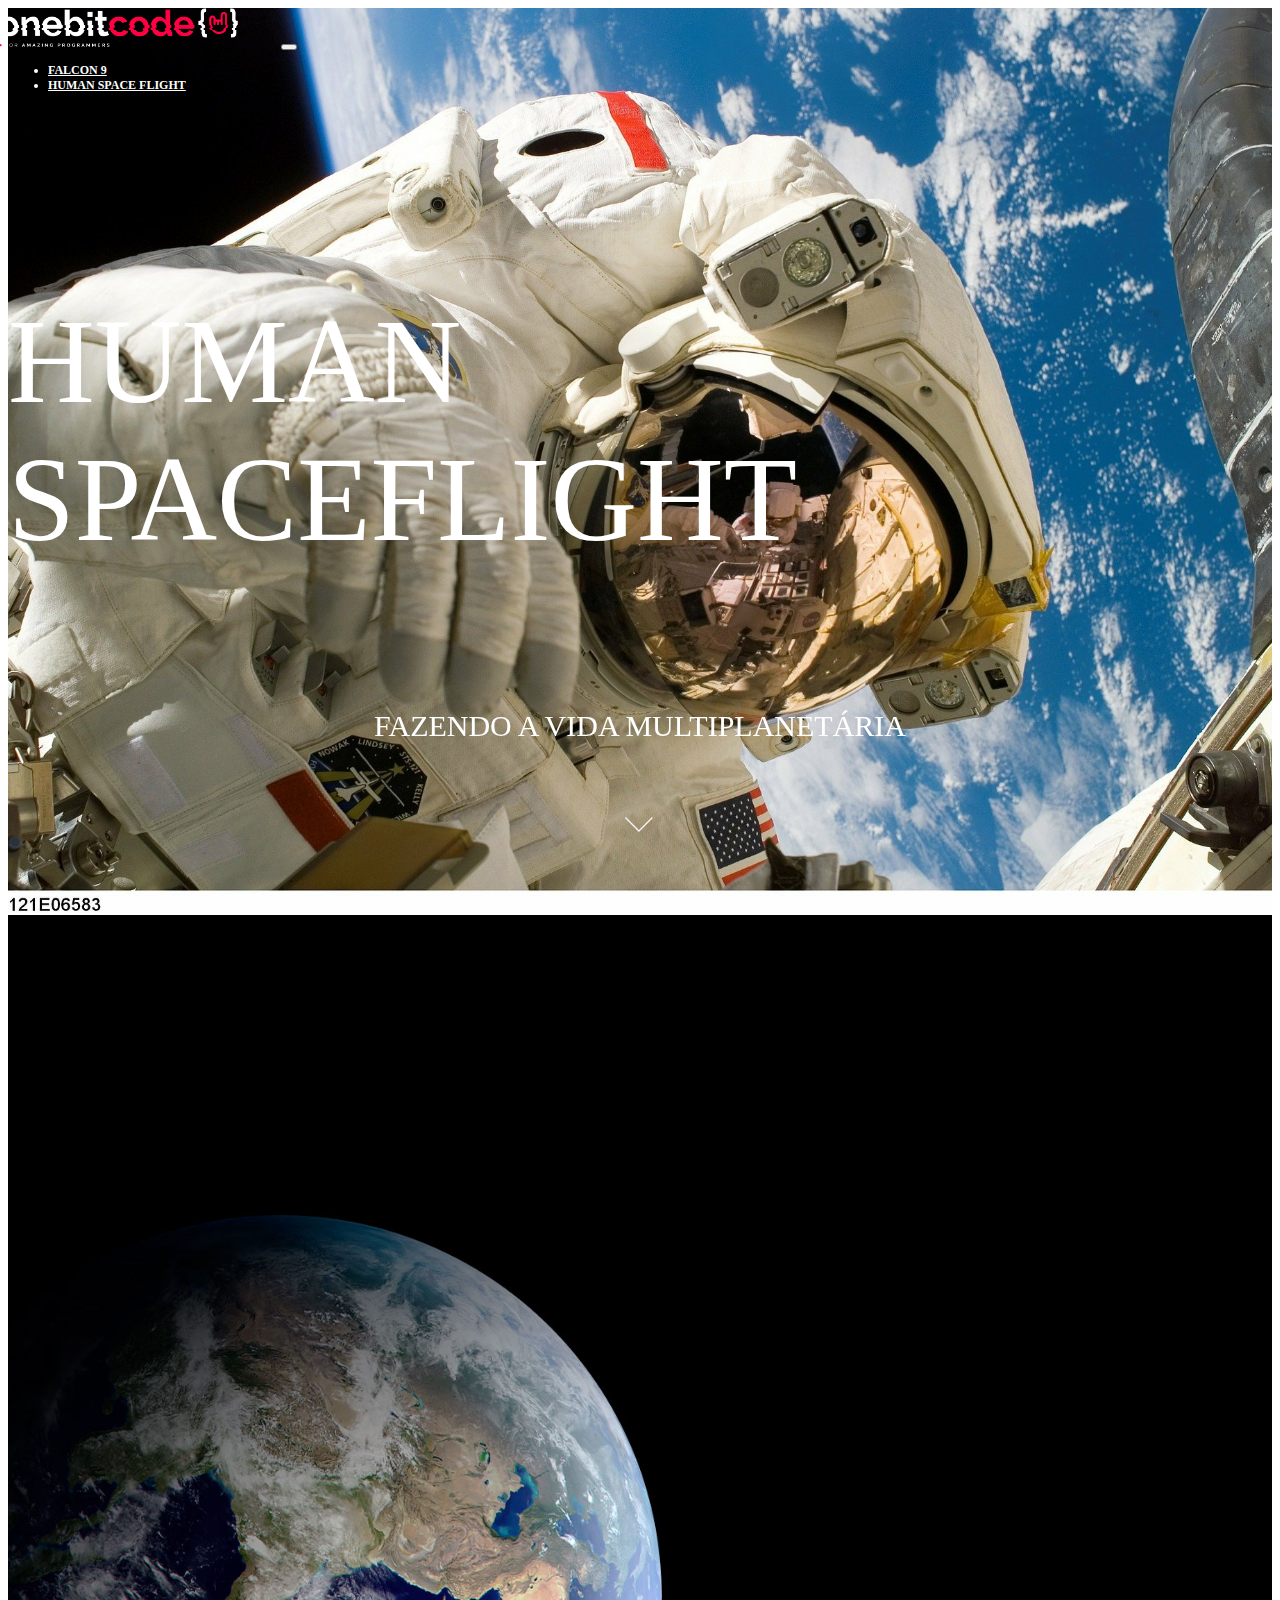
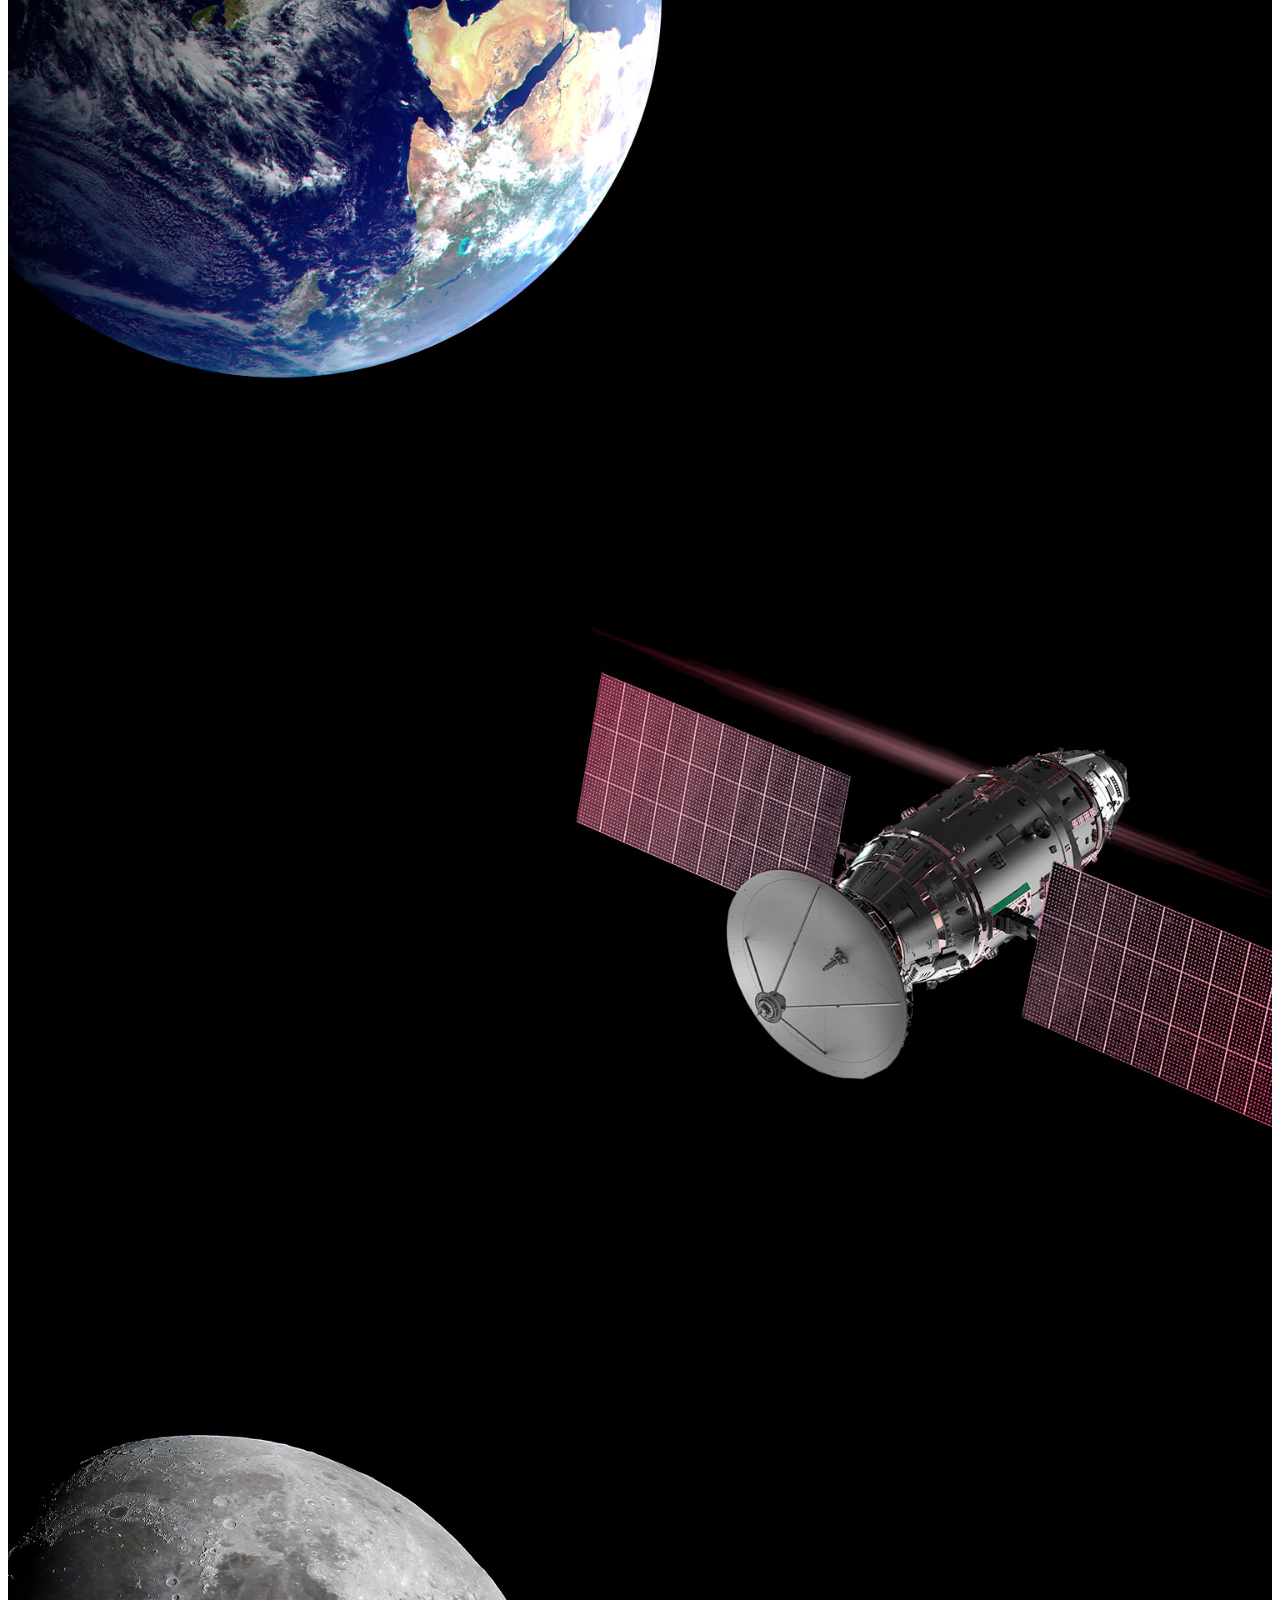
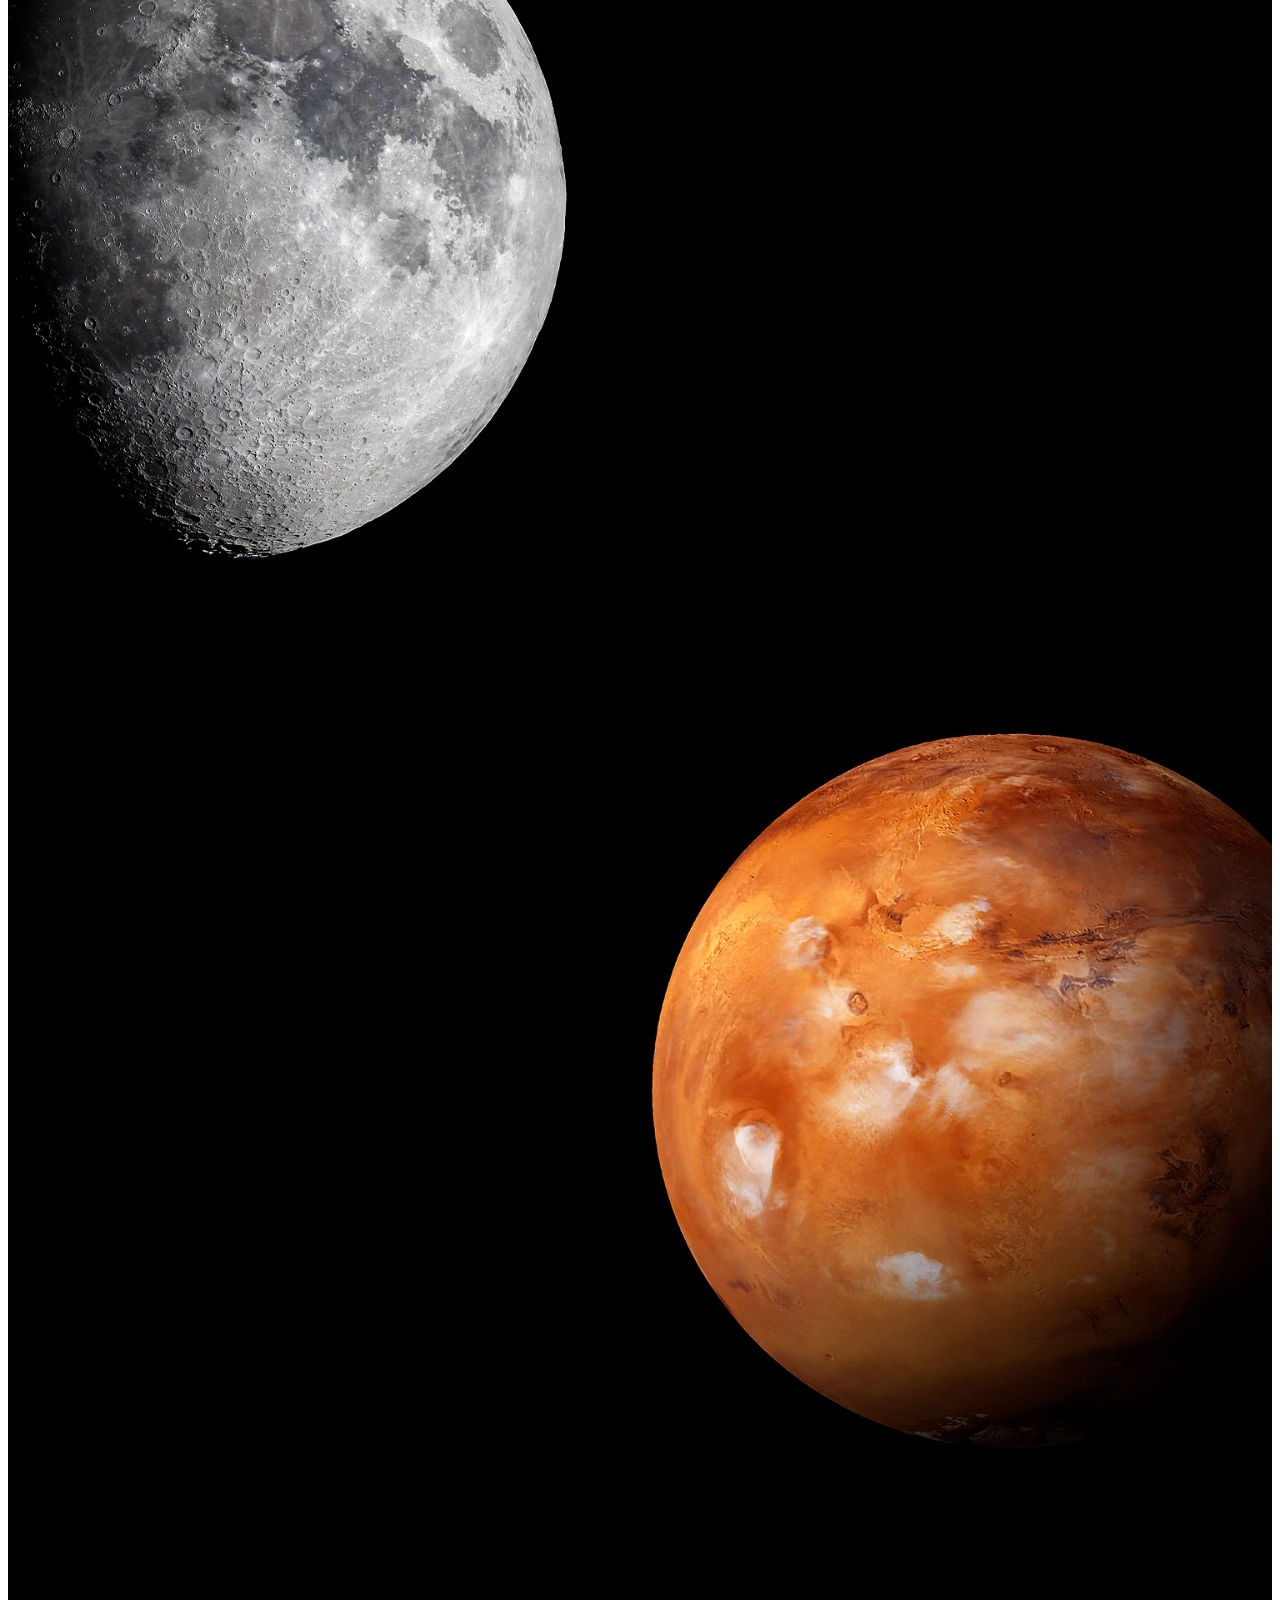
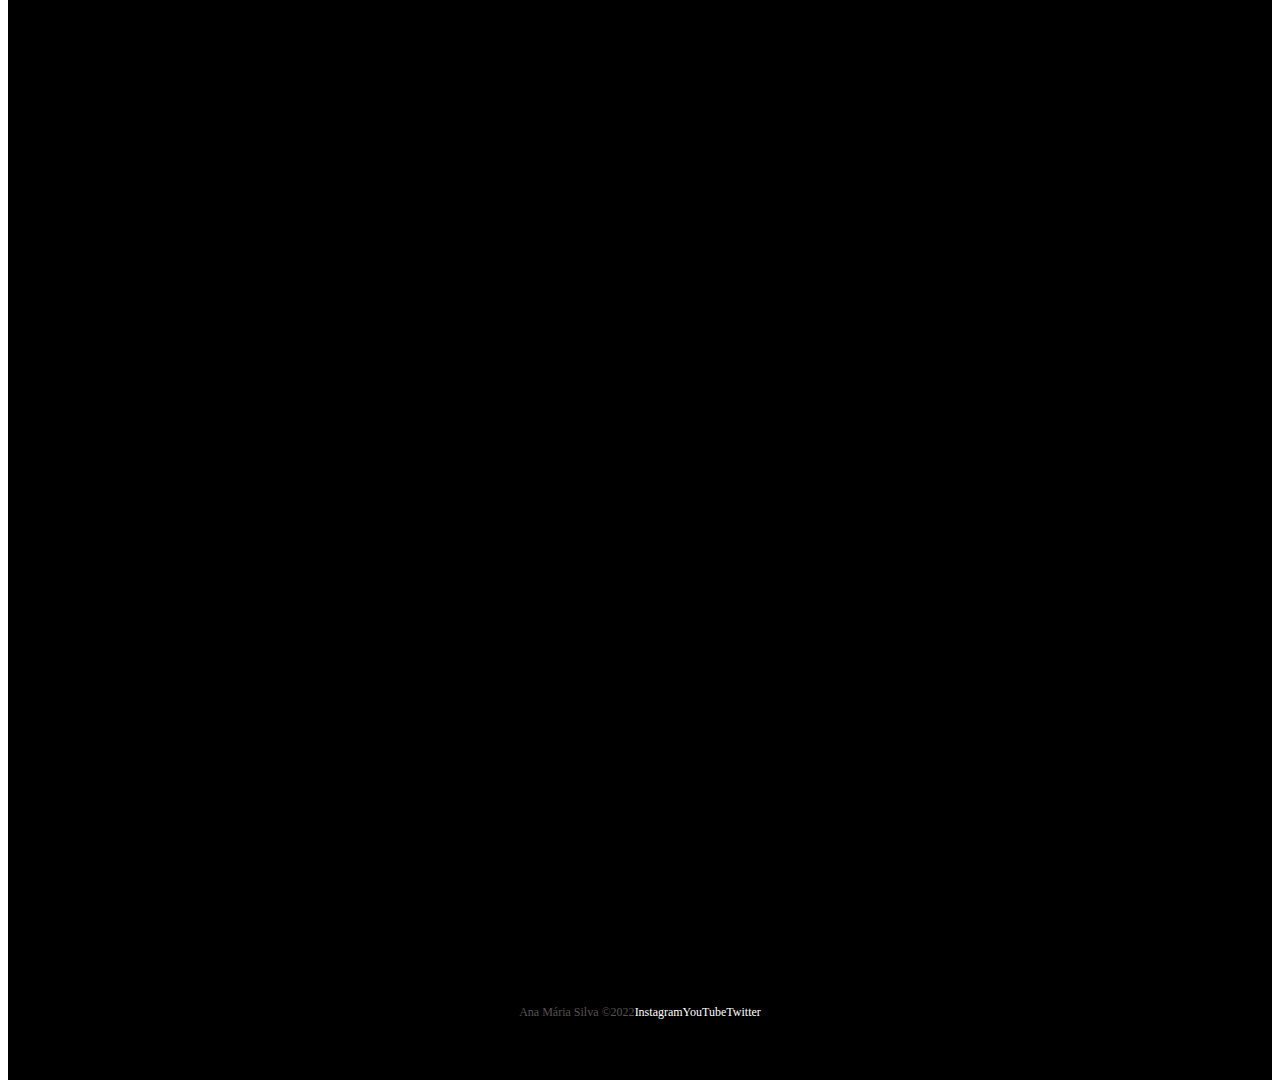
<file: humanSpace.html>
<!DOCTYPE html>
<html lang="pt-br">
  <head>
    <meta charset="UTF-8" />
    <meta http-equiv="X-UA-Compatible" content="IE=edge" />
    <meta name="viewport" content="width=device-width, initial-scale=1.0" />
    <!--Bootstrap css-->
    <link
      href="https://cdn.jsdelivr.net/npm/bootstrap@5.1.3/dist/css/bootstrap.min.css"
      rel="stylesheet"
      integrity="sha384-1BmE4kWBq78iYhFldvKuhfTAU6auU8tT94WrHftjDbrCEXSU1oBoqyl2QvZ6jIW3"
      crossorigin="anonymous"
    />

    <!--Lib text css-->
    <link rel="stylesheet" href="https://unpkg.com/aos@next/dist/aos.css" />

    <!--Favicon-->
    <link rel="shortcut icon" href="./images/favicon.png" type="image/x-icon" />

    <!--Link do css-->
    <link rel="stylesheet" href="./css/style.css" />
    <title>OnebitX - Home</title>
  </head>
  <body>
    <div class="container-fluid container00 container08">

      <div class="container">

        <header class="header">

          <nav class="navbar navbar-expand-lg navbar-dark bg-transparent pt-4">
            
            <div class="container-fluid">

              <a href="/index.html">
                <img
                  src="./images/logo-obc-2021-darkbg.png"
                  alt="logoOBX"
                  class="logoPc img-fluid"
              /></a>
              
              <button
                class="navbar-toggler"
                type="button"
                data-bs-toggle="collapse"
                data-bs-target="#navbarNav"
                aria-controls="navbarNav"
                aria-expanded="false"
                aria-label="Toggle navigation"
              >
                <span class="navbar-toggler-icon"></span>
              </button>

              <div class="collapse navbar-collapse" id="navbarNav">
                <ul class="navbar-nav">
                  <li class="nav-item">
                    <a
                      class="nav-link active"
                      aria-current="page"
                      href="/falcon9.html"
                      id="navItem"
                      >FALCON 9</a
                    >
                  </li>
                  <li class="nav-item">
                    <a class="nav-link active" href="#navbarNav" id="navItem"
                      >HUMAN SPACE FLIGHT</a
                    >
                  </li>
                </ul>

              </div>

            </div>

          </nav>

        </header>

      </div>

          <div class="container text-center container01Content" data-aos="fade-down"
          data-aos-duration="1500">
            <p class="h1 titleHuman">HUMAN SPACEFLIGHT</p>
  
            <p class="subTitleHuman">FAZENDO A VIDA MULTIPLANETÁRIA</p>

            <img src="./images/home/arrowDown.gif" alt="arrowDown" class="arrowDown"/>
        </div>
      </div>

      <div class="container-fluid text-center earthDesc">
        <p class="textDescEarth" data-aos="flip-right" data-aos-duration="1300">SpaceX também oferece voos cormeciais para orbita terrestre e
            lunar. Para começar a planejar a sua jornada,
            por favor contate-nos por <a href="#">onebitcode@gmail.com</a></p>
      </div>

      <div class="container-fluid container00 container09">
        <div class="containerRightContent" data-aos="fade-right" data-aos-duration="1500">
          <p>MISSAO</p>
          <h2 class="titleSection">ORBITA DA TERRA</h2>
          <p class="subTitle">EXPERIMENTE O PLANETA AZUL A 300KM DE ALTURA</p>
          <button type="button" class="btn btn-outline-light p-3 px-5">EXPLORAR</button>
      </div>
      </div>

      <div class="container-fluid container00 container10">
        <div class="containerLeftContent" data-aos="fade-right" data-aos-duration="1500">
          <p>MISSAO</p>
          <h2 class="titleSection">ESTAÇÃO ESPACIAL</h2>
          <p class="subTitle">TRANSPORTANTO HUMANOS PARA O LABORATÓRIO VOADOR NO CÉU</p>
          <button type="button" class="btn btn-outline-light p-3 px-5">EXPLORAR</button>
      </div>
      </div>

      <div class="container-fluid container00 container11">
        <div class="containerRightContent" data-aos="fade-right" data-aos-duration="1500">
          <p>MISSAO</p>
          <h2 class="titleSection">LUA</h2>
          <p class="subTitle">RETORNANDO HUMANOS PARA A NOSSA LUA VIZINHA</p>
          <button type="button" class="btn btn-outline-light p-3 px-5">EXPLORAR</button>
      </div>
      </div>

      <div class="container-fluid container00 container12">
        <div class="containerLeftContent" data-aos="fade-right" data-aos-duration="1500">
          <p>MISSAO</p>
          <h2 class="titleSection">MARTE E ALÉM</h2>
          <p class="subTitle">O CAMINHO PARA TORNAR A HUMANIDADE MULTIPLANETÁRIA</p>
          <button type="button" class="btn btn-outline-light p-3 px-5">EXPLORAR</button>
      </div>
      </div>

    </div>

    <div class="container-fluid text-center downloadDesc">
      <p data-aos="fade-right" data-aos-duration="1200">
        <span
          >Para mais informações sobre os serviçoes entre em contato com</span
        >
        <a href="https://www.instagram.com/onebitcode/" target="blank"
          >onebitcode@gmail.com</a
        >
      </p>

      <button
        type="button"
        class="btn btn-outline-light p-3"
        data-aos="flip-left"
        data-aos-duration="1000"
      >
        BAIXAR GUIA DO USUÁRIO
      </button>
      <button
        type="button"
        class="btn btn-outline-light p-3"
        data-aos="flip-up"
        data-aos-duration="1300"
      >
        CAPACIDADES E SERVIÇOS
      </button>
    </div>
   
   
    <footer class="container-fluid footer">
      <span class="me-4 copyOBC"> Ana Mária Silva &copy;2022 </span>
      <a
        href="https://www.instagram.com/onebitcode/?hl=en"
        target="blank"
        class="me-4"
        >Instagram</a
      >
      <a
        href="https://www.youtube.com/channel/UC44Mzz2-5TpyfklUCQ5NuxQ" target="blank"
        class="me-4"
        >YouTube</a
      >
      <a href="https://twitter.com/onebitcode" target="blank">Twitter</a>
    </footer>
    
    <!--Bootstrap Script-->
    <script
      src="https://cdn.jsdelivr.net/npm/bootstrap@5.1.3/dist/js/bootstrap.bundle.min.js"
      integrity="sha384-ka7Sk0Gln4gmtz2MlQnikT1wXgYsOg+OMhuP+IlRH9sENBO0LRn5q+8nbTov4+1p"
      crossorigin="anonymous"
    ></script>

    <!--Lib text Script-->
    <script src="https://unpkg.com/aos@next/dist/aos.js"></script>
    <script>
      AOS.init();
    </script>
  </body>
</html>
</file>
<file: css/style.css>
@import url(https://fonts.googleapis.com/css2?family=Rubik:wght@400;514&display=swap);
.header {
  font-size: 12px;
  font-weight: bold;
}
.header #navItem:hover {
  color: #b9b9b9;
}

.container00 {
  min-height: 100vh;
  background-size: cover;
  background-repeat: no-repeat;
  background-position: center;
}

.arrowDown {
  display: inline-block;
  width: 90px;
  margin-top: 5px;
}

.logoPc {
  width: 240px;
  margin-left: -10px;
  margin-right: 40px;
}

#button {
  padding: 15px;
  border: 2px solid white;
}

.footer {
  background-color: black;
  height: 15vh;
  font-size: 12px;
  font-weight: 500;
  display: flex;
  align-items: center;
  justify-content: center;
}
.footer a {
  text-decoration: none;
  color: white;
}
.footer a:hover {
  color: #b9b9b9;
}
.footer .copyOBC {
  color: #555252;
}

@media (max-width: 449px) {
  .downloadDesc button {
    margin: 10px 0px;
  }
}
@media (max-width: 405px) {
  .logoPc {
    width: 180px;
    margin-top: 15px;
  }
  .footer {
    font-size: 10px;
  }
}
@media (max-width: 350px) {
  .logoPc {
    width: 150px;
    margin-top: 15px;
  }
}
.container00.container01 {
  background-image: url(../../images/home/01.jpg);
}
.container00.container02 {
  background-image: url(../../images/home/03.jpg);
}
.container00.container03 {
  background-image: url(../../images/home/02.gif);
}
.container00.container04 {
  background-image: url(../../images/home/04.jpg);
}

.titlePadding {
  padding-top: 200px;
}

.shortTitle {
  width: 550px;
  margin-bottom: 25px;
}

.mediumTitle {
  width: 650px;
  margin-bottom: 25px;
}

@media (max-width: 750px) {
  .titlePadding {
    padding-top: 120px;
  }
  .shortTitle,
.mediumTitle {
    width: auto;
    font-size: 50px;
  }
}
@media (max-width: 380px) {
  .shortTitle,
.mediumTitle {
    width: auto;
    font-size: 40px;
  }
}
.container00.container05 {
  background-image: url(../../images/falcon9/01.jpg);
}
.container00.container06 {
  background-image: url(../../images/falcon9/02.jpg);
}
.container00.carrossel01 {
  background-image: url(../../images/falcon9/03.jpg);
}
.container00.carrossel02 {
  background-image: url(../../images/falcon9/04.jpg);
}
.container00.carrossel03 {
  background-image: url(../../images/falcon9/05.jpg);
}
.container00.carrossel04 {
  background-image: url(../../images/falcon9/06.jpg);
}
.container00.carrossel05 {
  background-image: url(../../images/falcon9/07.jpg);
}
.container00.container07 {
  background-image: url(../../images/falcon9/08.jpg);
}

.titleFalcon9 {
  font-size: 90px;
  font-family: "Rubik", sans-serif;
  font-weight: 514;
}

.titleContent {
  display: flex;
  flex-direction: column;
  height: 80vh;
  justify-content: center;
}

.numbers {
  background-color: black;
  height: 40vh;
  display: flex;
  flex-direction: column;
  justify-content: center;
}
.numbers .titleNumb {
  font-size: 90px;
}
.numbers .subTitleNumb {
  font-size: 20px;
}

.falcon9Desc {
  font-size: 22px;
  width: 640px;
  line-height: 60px;
}

.containerFalcon9Desc {
  display: grid;
  height: 90vh;
  align-items: center;
  justify-content: left;
}

#overViewPosition {
  width: 500px;
  margin-left: 13%;
  padding-top: 15%;
}

.carrosselSlide img {
  height: 100hv;
}

.carousselText {
  background-color: black;
}

.downloadDesc {
  background-color: black;
  height: 85vh;
  padding-top: 240px;
}
.downloadDesc a {
  text-decoration: none;
  color: #555252;
}
.downloadDesc a:hover {
  color: #b9b9b9;
}
.downloadDesc button {
  border: 2px solid white;
  margin-left: 10px;
}

@media (max-width: 768px) {
  .numbers .titleNumb {
    font-size: 80px;
  }
  .numbers .subTitleNumb {
    font-size: 18px;
  }
  .falcon9Desc {
    width: auto;
  }
  #overViewPosition {
    padding-top: 35%;
  }
}
@media (max-width: 575px) {
  .numbers {
    height: 60vh;
  }
  #overViewPosition {
    width: auto;
    margin-left: auto;
  }
}
@media (max-width: 375px) {
  .titleFalcon9 {
    font-size: 50px;
  }
  .falcon9Desc {
    font-size: 18px;
    line-height: auto;
  }
  .subTitleFalcon {
    font-size: 16px;
  }
}
.container00.container08 {
  background-image: url(../../images/humanFlight/01.jpg);
}
.container00.container09 {
  background-image: url(../../images/humanFlight/02.jpg);
}
.container00.container10 {
  background-image: url(../../images/humanFlight/03.jpg);
}
.container00.container11 {
  background-image: url(../../images/humanFlight/04.jpg);
}
.container00.container12 {
  background-image: url(../../images/humanFlight/05.jpg);
}

.container01Content {
  height: 90vh;
  display: flex;
  flex-direction: column;
  justify-content: center;
  align-items: center;
}
.container01Content .titleHuman {
  font-size: 120px;
}
.container01Content .subTitleHuman {
  margin-top: 20px;
  margin-bottom: 50px;
  font-size: 30px;
  font-weight: 300;
}

.earthDesc {
  background-color: black;
  height: 25vh;
  display: flex;
  align-items: center;
  justify-content: center;
}
.earthDesc .textDescEarth {
  color: #d8d8d8;
  font-weight: 400;
  font-size: 20px;
  width: 800px;
}
.earthDesc a {
  text-decoration: none;
  color: white;
}
.earthDesc a:hover {
  color: #b9b9b9;
}

.containerRightContent {
  margin-left: 55%;
  padding-top: 15%;
}

.titleSection {
  font-size: 60px;
  font-weight: bold;
}

.subTitle {
  font-weight: 300;
  margin-bottom: 40px;
}

.containerLeftContent {
  margin-left: 5%;
  padding-top: 15%;
}

@media (max-width: 768px) {
  .container01Content .titleHuman {
    font-size: 90px;
  }
  .container01Content img {
    width: 190px;
  }
  .containerRightContent {
    margin-left: 15%;
  }
  .containerLeftContent {
    margin-left: 15%;
  }
  .earthDesc .textDescEarth {
    color: #d8d8d8;
    font-weight: 400;
    font-size: 18px;
    width: auto;
  }
}
@media (max-width: 610px) {
  .container01Content .titleHuman {
    font-size: 60px;
  }
  .container01Content .subTitleHuman {
    font-size: 24px;
  }
  .containerRightContent {
    margin-left: 5%;
  }
  .containerLeftContent {
    margin-left: 5%;
  }
  .titleSection {
    font-size: 50px;
  }
}
@media (max-width: 380px) {
  .container01Content .titleHuman {
    font-size: 40px;
  }
  .container01Content .subTitleHuman {
    font-size: 24px;
  }
  .container01Content img {
    width: 100px;
  }
}
* {
  color: white;
}

/*# sourceMappingURL=style.css.map */
</file>
